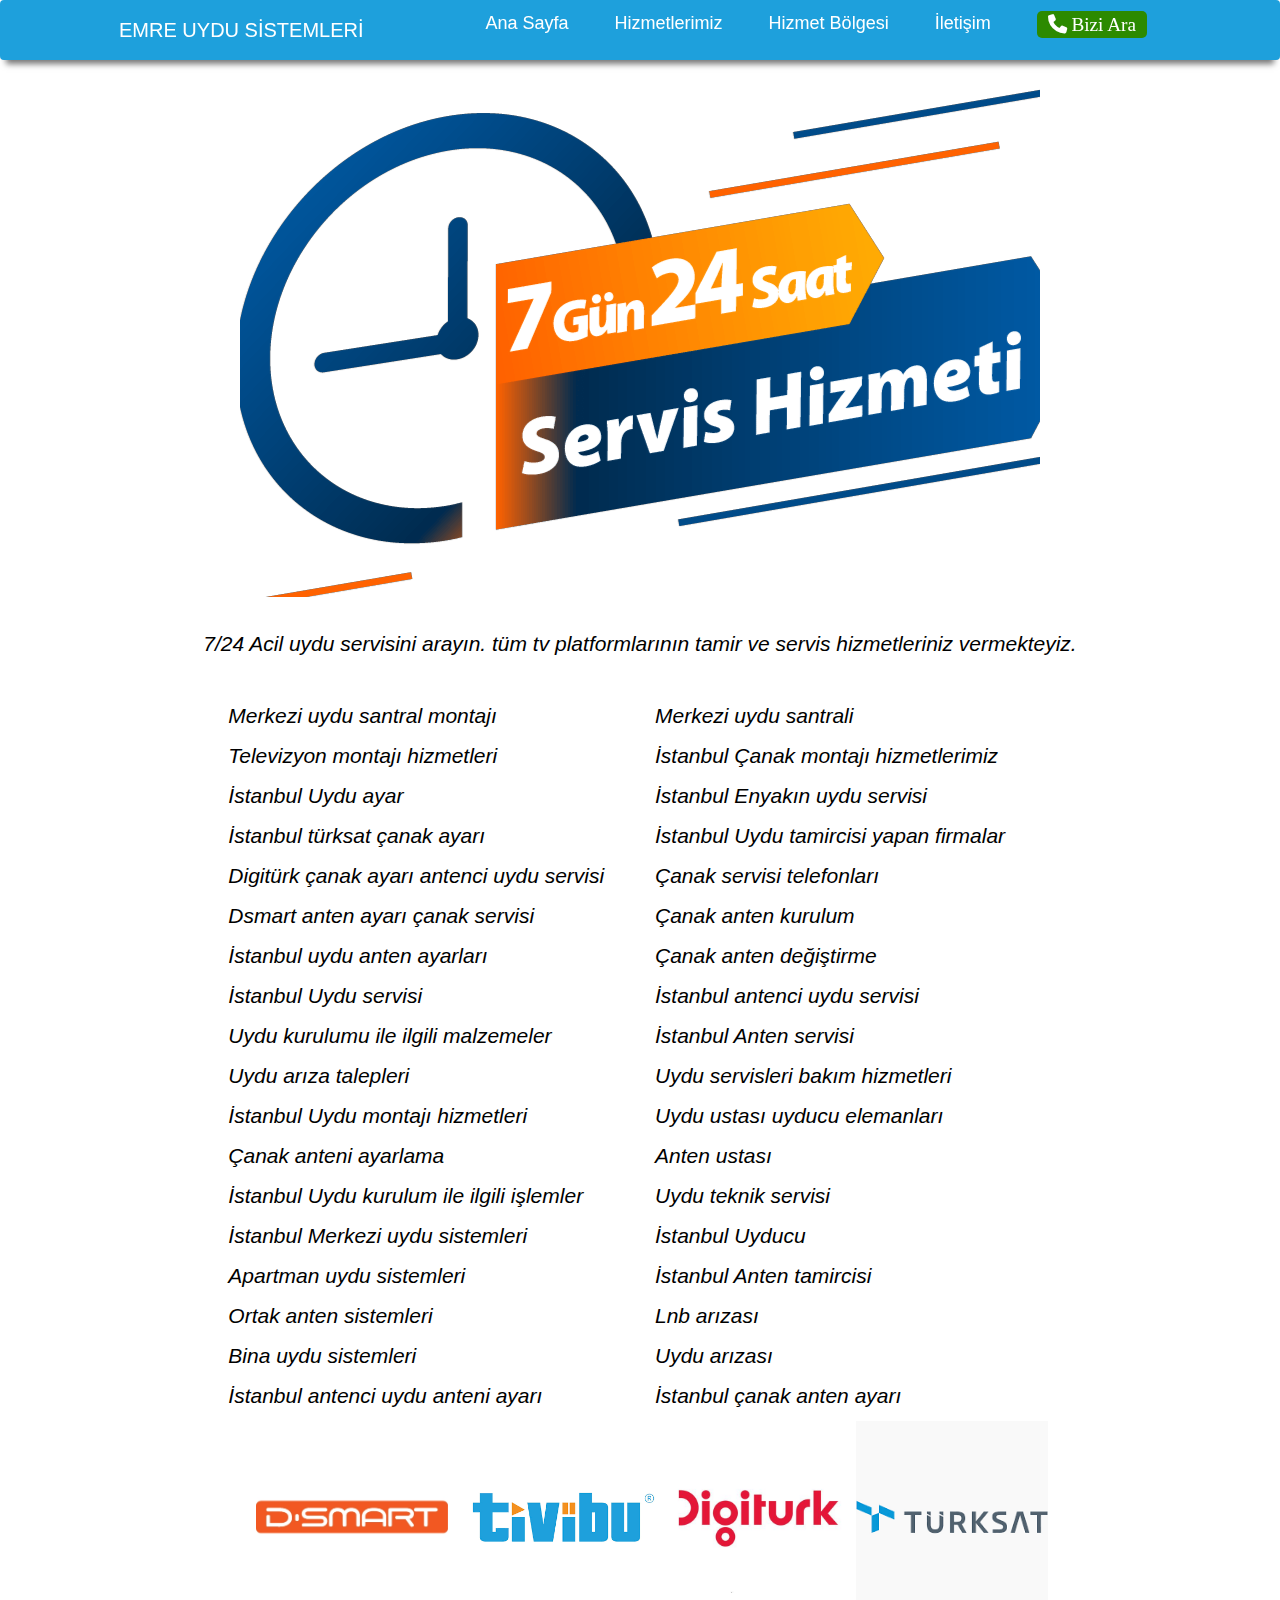
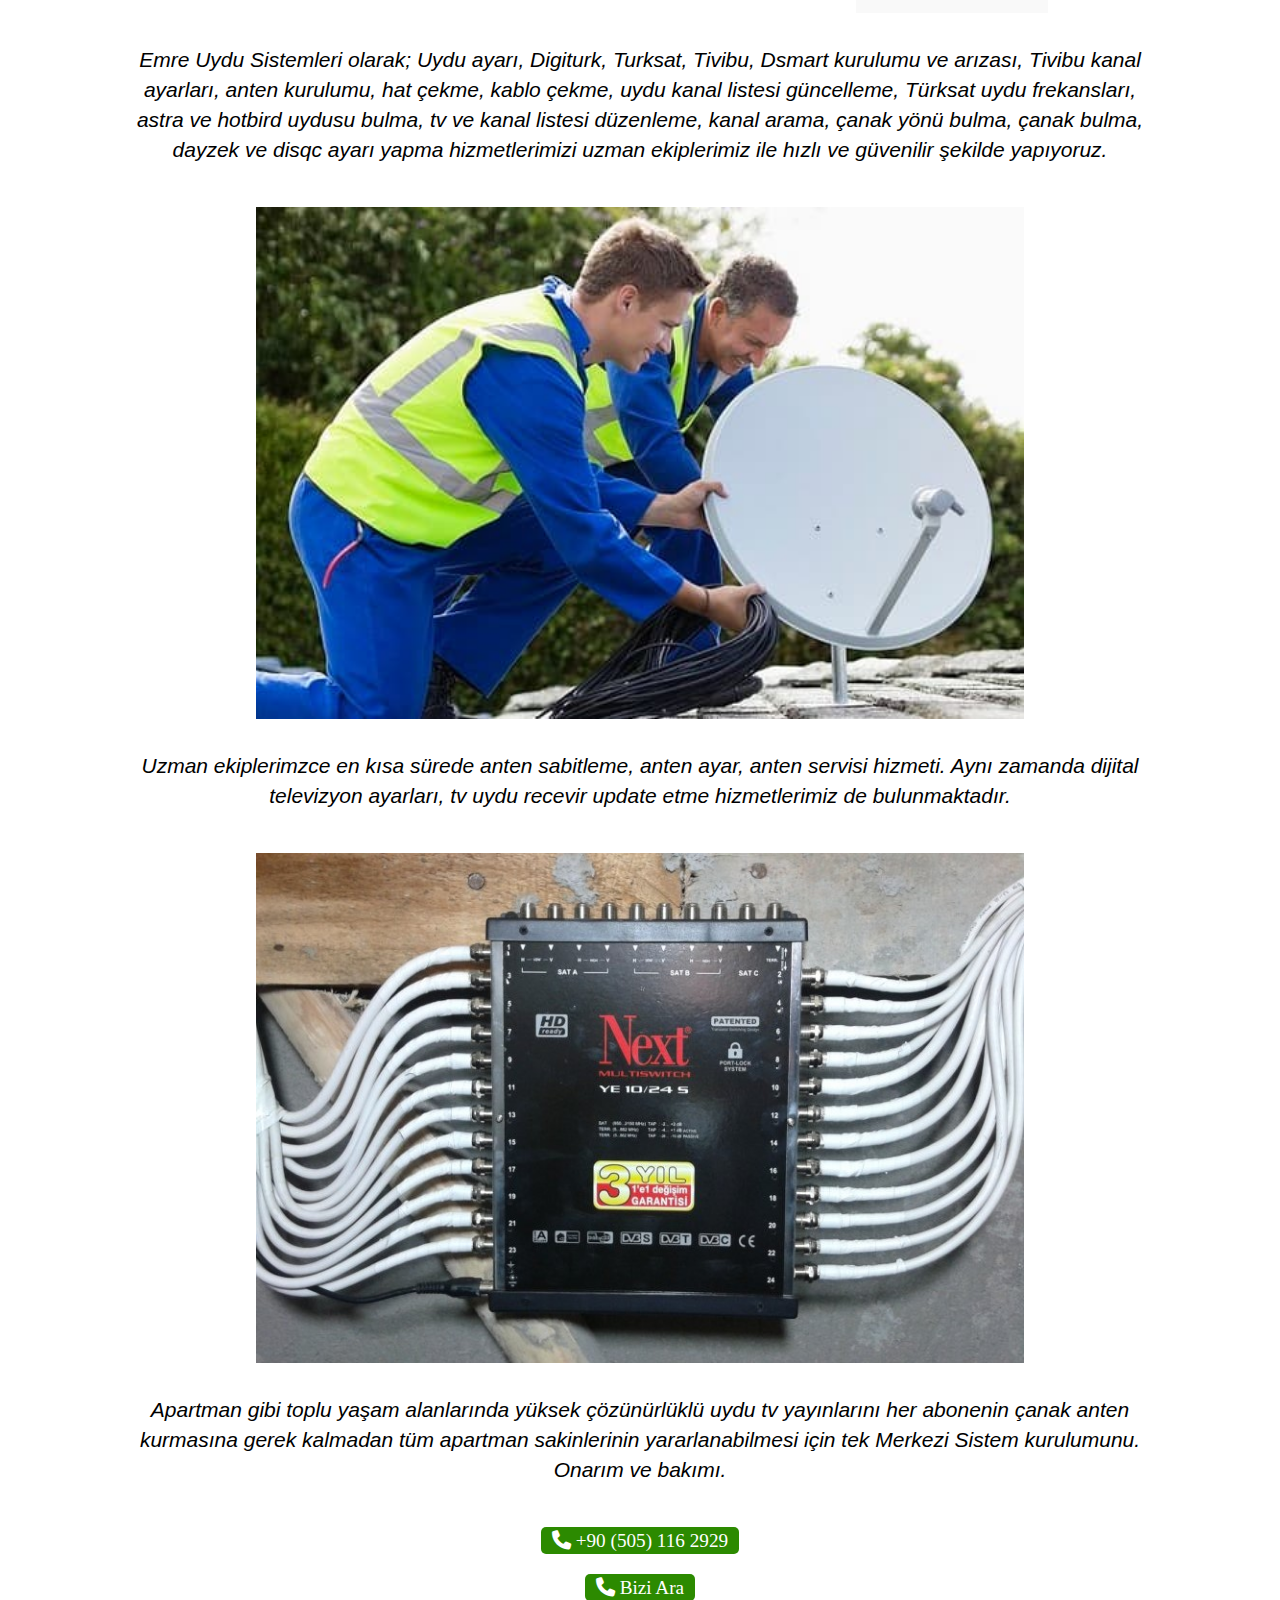
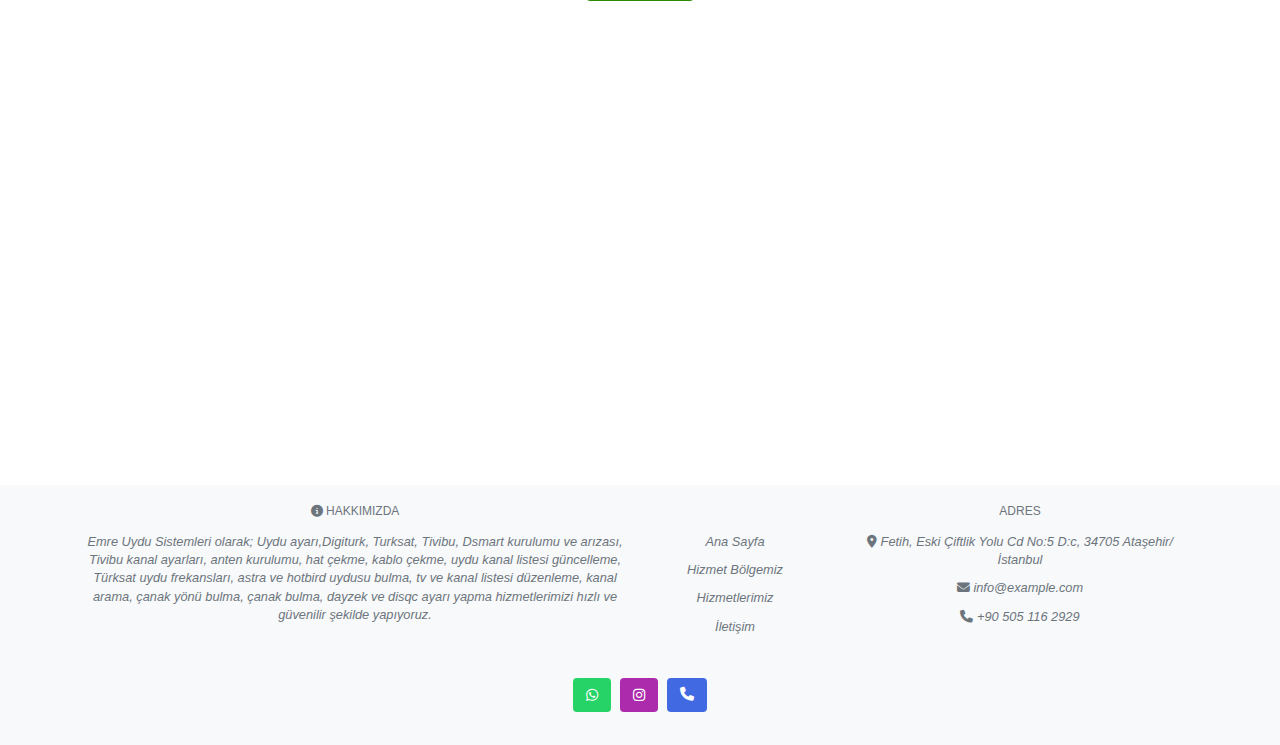
<file: index.html>
<!DOCTYPE html>
<html lang="en">

<head>
    <meta charset="UTF-8">
    <meta http-equiv="X-UA-Compatible" content="IE=edge">
    <meta name="viewport" content="width=device-width, initial-scale=1.0">
    <meta name="description"
        content="Emre Uydu Sistemleri, Emre Uydu Servisi, İstanbul, Digiturk arızası, uydu kurulumu ve çanak ayarı. istanbul_uydu_kurulumu. ">
    <meta name="author" content="Melih Kahraman - Furkan Irmak">
    <meta name=" keywords"
        content="uydu servisi, çanak ayarı, çanak kurulumu, digiturk servisi, dijitürk, dsmart servisi, tivibu servisi, dijiturk arıza, lnb, lnb arızası, kanal ayarı istanbul_uydu_kurulumu, kablo çekme, turksat uydusu, tivibu, dayzek, diseqc, çift uydu, hotbird, astra ">
    <meta name="publisher" content="Melih Kahraman - Furkan Irmak">
    <meta name="distribution" content="Global">
    <meta name="language" content="İstanbul">
    <meta name="expires" content="never">
    <meta name="rating" content="General">

    <meta property="og:type" content="website">
    <meta property="og:locale" content="tr_TR">
    <meta property="og:title" content="Uydu Servisleri İstanbul">
    <meta property="og:description"
        content="İstanbul Uydu Servisi olan uyduantentvservisi.org 7/24 saat Uydu Çanak anten Televizyon servisi ve uydu hizmeti sağlamaktadır.">
    <meta property="og:url" content="http://www.emreuydu.com/">
    <meta property="og:site_name" content="emreuydu.com/">
    <meta property="article:publisher" content="">
    <meta property="og:image:alt" content="Usta Uydu Servisi">
    <meta property="og:image:type" content="image/jpeg">

    <title>EMRE UYDU SİSTEMLERİ</title>
    <link rel="stylesheet" href="./css/navbar.css">
    <link rel="stylesheet" href="./css/iletisim.css">
    <link rel="stylesheet" href="./css/style.css">
    <link rel="stylesheet" href="./css/footer.css">
    <link rel="stylesheet" href="https://cdnjs.cloudflare.com/ajax/libs/font-awesome/6.2.0/css/all.min.css">
    <link rel="stylesheet" href="https://pro.fontawesome.com/releases/v5.10.0/css/all.css"
        integrity="sha384-AYmEC3Yw5cVb3ZcuHtOA93w35dYTsvhLPVnYs9eStHfGJvOvKxVfELGroGkvsg+p" crossorigin="anonymous" />
    <link rel="stylesheet" href="https://cdn.jsdelivr.net/npm/bootstrap@4.6.1/dist/css/bootstrap.min.css">


    <link rel="preconnect" href="https://fonts.googleapis.com">
    <link rel="preconnect" href="https://fonts.gstatic.com" crossorigin>
    <link href="https://fonts.googleapis.com/css2?family=Caveat&display=swap" rel="stylesheet">

    <link rel="stylesheet"
        href="https://fonts.googleapis.com/css2?family=Material+Symbols+Outlined:opsz,wght,FILL,GRAD@48,700,0,200" />

    <link rel="stylesheet" href="https://maxcdn.bootstrapcdn.com/bootstrap/3.4.1/css/bootstrap.min.css">

</head>

<body>

    <nav class="navbar">
        <!-- LOGO -->
        <div class="logo"><a href="./index.html " style="color:white; ">EMRE UYDU SİSTEMLERİ</a></div>
        <!-- NAVIGATION MENU -->
        <ul class="nav-links">
            <!-- USING CHECKBOX HACK -->
            <input type="checkbox" id="checkbox_toggle" />
            <label for="checkbox_toggle" class="hamburger">&#9776;</label>
            <!-- NAVIGATION MENUS -->
            <div class="menu">
                <li><a href="./index.html">Ana Sayfa</a></li>
                <li><a href="./html/hizmetlerimiz.html">Hizmetlerimiz</a></li>
                <li class="services">
                    <a href="./html/hizmet_bolgesi.html">Hizmet Bölgesi</a>
                </li>
                <li><a href="./html/iletisim.html">İletişim</a></li>
                <li>
                    <a class="telefon-ara-btn menu-phone-call" href="tel:+905051162929"><i class="fa fa-phone calll"
                            aria-hidden="true"></i> Bizi Ara</a>
                </li>
            </div>
        </ul>
    </nav>

    <div id="slider">

        <a class="mySlides" href="#"><img src="./asset/7-244-01-1.png" /></a>
        <a class="mySlides" href="#"><img
                src="./asset/European-Satellite-Dish-Installation-in-Reading-Berkshire-1184x789-800x533.jpg" /></a>
        <a class="mySlides" href="#"><img src="./asset/Merkezi-Uydu-TV-Sistemleri.png" /></a>
        <a class="mySlides" href="#"><img src="./asset/melihk.png" /></a>
        <a class="mySlides" href="#"><img src="./asset/aaa.png" alt=""></a>
    </div>



    <p id="hizmet" class="hakkımızda">7/24 Acil uydu servisini arayın. tüm tv platformlarının tamir ve servis
        hizmetleriniz
        vermekteyiz.</p>


    <div class="container-fluid hizmet">

        <div class="row">
            <div class="col-sm-2"></div>
            <div class="col-sm-4">
                <p>Merkezi uydu santral montajı</p>
                <p>Televizyon montajı hizmetleri</p>
                <p>İstanbul Uydu ayar</p>
                <p>İstanbul türksat çanak ayarı</p>
                <p>Digitürk çanak ayarı antenci uydu servisi</p>
                <p>Dsmart anten ayarı çanak servisi</p>
                <p>İstanbul uydu anten ayarları</p>
                <p>İstanbul Uydu servisi</p>
                <p>Uydu kurulumu ile ilgili malzemeler</p>
                <p>Uydu arıza talepleri</p>
                <p>İstanbul Uydu montajı hizmetleri</p>
                <p>Çanak anteni ayarlama</p>
                <p>İstanbul Uydu kurulum ile ilgili işlemler</p>
                <p>İstanbul Merkezi uydu sistemleri</p>
                <p>Apartman uydu sistemleri</p>
                <p>Ortak anten sistemleri</p>
                <p>Bina uydu sistemleri</p>
                <p>İstanbul antenci uydu anteni ayarı</p>
            </div>
            <div class="col-sm-4">
                <p>Merkezi uydu santrali</p>
                <p>İstanbul Çanak montajı hizmetlerimiz</p>
                <p>İstanbul Enyakın uydu servisi</p>
                <p>İstanbul Uydu tamircisi yapan firmalar</p>
                <p>Çanak servisi telefonları</p>
                <p>Çanak anten kurulum</p>
                <p>Çanak anten değiştirme</p>
                <p>İstanbul antenci uydu servisi</p>
                <p>İstanbul Anten servisi</p>
                <p>Uydu servisleri bakım hizmetleri</p>
                <p>Uydu ustası uyducu elemanları</p>
                <p>Anten ustası</p>
                <p>Uydu teknik servisi</p>
                <p>İstanbul Uyducu</p>
                <p>İstanbul Anten tamircisi</p>
                <p>Lnb arızası</p>
                <p>Uydu arızası</p>
                <p>İstanbul çanak anten ayarı</p>
            </div>
            <div class="col-sm-2"></div>
        </div>
    </div>



    <img class="foto" src="../asset/53763.jpg" alt="">
    <img class="foto2" src="../asset/images.png" alt="">
    <img class="foto1" src="../asset/fc_Digiturk_LOGO001.jpg" alt="">
    <img class="foto4" src="../asset/indir (1).png" alt="">




    <P class="hakkımızda ">




        Emre Uydu Sistemleri olarak;

        Uydu ayarı, Digiturk, Turksat, Tivibu, Dsmart kurulumu ve arızası, Tivibu kanal ayarları, anten kurulumu, hat
        çekme, kablo çekme, uydu kanal listesi güncelleme, Türksat uydu frekansları, astra ve hotbird uydusu bulma, tv
        ve kanal listesi düzenleme, kanal arama, çanak yönü bulma, çanak bulma, dayzek ve disqc ayarı yapma
        hizmetlerimizi uzman ekiplerimiz ile hızlı ve güvenilir şekilde yapıyoruz.

    </P>


    <img class="montaj" src="../asset/uydu-canak-montaji-6.jpg" alt="">


    <p class="hakkımızda">
        Uzman ekiplerimzce en kısa sürede anten sabitleme, anten ayar, anten servisi hizmeti. Aynı zamanda dijital
        televizyon ayarları, tv uydu
        recevir update etme hizmetlerimiz de bulunmaktadır.

    </p>

    <img class="montaj" src="../asset/merkeziuydu.jpg" alt="">

    <p id="harita" class="hakkımızda">
        Apartman gibi toplu yaşam alanlarında yüksek çözünürlüklü uydu tv yayınlarını her abonenin çanak anten kurmasına
        gerek kalmadan tüm apartman sakinlerinin yararlanabilmesi için tek Merkezi Sistem kurulumunu. Onarım ve bakımı.
    </p>


    <div class="call">
        <a class="telefon-ara-btn" href="tel:+905051162929"><i class="fa fa-phone" aria-hidden="true"></i> +90 (505) 116
            2929</a>
        <br>
        <br>
        <a class="telefon-ara-btn" href="tel:+905051162929"><i class="fa fa-phone" aria-hidden="true"></i> Bizi Ara</a>
    </div>



    <div class=" container3 clearfix">

        <iframe class="harita"
            src="https://www.google.com/maps/embed?pb=!1m14!1m8!1m3!1d12043.892029034443!2d29.0738537!3d41.003964!3m2!1i1024!2i768!4f13.1!3m3!1m2!1s0x0%3A0x7d3d4a8a6f01e62a!2zRU1SRSDEsExFVMSwxZ7EsE0!5e0!3m2!1str!2str!4v1668011809608!5m2!1str!2str"
            style="border:0; width: 60vw; height: 30vw;" allowfullscreen="" loading="lazy"
            referrerpolicy="no-referrer-when-downgrade"></iframe>
    </div>







    <footer class="text-center text-lg-start bg-light text-muted">

        <section class="">
            <div class="container text-center text-md-start mt-5">

                <div class="row mt-3">
                    <div class="col-md-5 col-lg-4 col-xl-6 mx-auto mb-4">
                        <!-- Content -->
                        <h6 class="text-uppercase fw-bold mb-4">
                            <i class="fa fa-info-circle" aria-hidden="true"></i>
                            </i>HAKKIMIZDA
                        </h6>
                        <p class="company">
                            Emre Uydu Sistemleri olarak;
                            Uydu ayarı,Digiturk, Turksat,
                            Tivibu, Dsmart kurulumu ve arızası,
                            Tivibu kanal ayarları, anten kurulumu,
                            hat çekme, kablo çekme,
                            uydu kanal listesi güncelleme,
                            Türksat uydu frekansları, astra ve hotbird uydusu bulma,
                            tv ve kanal listesi düzenleme, kanal arama, çanak yönü bulma,
                            çanak bulma, dayzek ve disqc ayarı yapma hizmetlerimizi hızlı ve güvenilir şekilde
                            yapıyoruz.
                        </p>
                    </div>

                    <div class="col-md-2 col-lg-2 col-xl-2 mx-auto mb-4">
                        <!-- Links -->
                        <h6 class="text-uppercase fw-bold mb-4">
                            <br>
                        </h6>
                        <p>
                            <a href="index.html" class="text-reset">
                                <p class="text-p">Ana Sayfa</p>
                            </a>
                        </p>
                        <p>
                            <a href="./html/hizmet_bolgesi.html" class="text-reset">
                                <p class="text-p">Hizmet Bölgemiz</p>
                            </a>
                        </p>
                        <p>
                            <a href="./html/hizmetlerimiz.html" class="text-reset">
                                <p class="text-p">Hizmetlerimiz</p>
                            </a>
                        </p>
                        <p>
                            <a href="./html/iletisim.html" class="text-reset">
                                <p class="text-p">İletişim</p>
                            </a>
                        </p>
                    </div>

                    <div class="col-md-5 col-lg-3 col-xl-4 mx-auto mb-md-0 mb-4">
                        <!-- Links -->
                        <h6 class="text-uppercase fw-bold mb-4">Adres</h6>
                        <p class="text-p"><i class='fas fa-map-marker-alt'></i> Fetih, Eski Çiftlik Yolu Cd No:5 D:c, 34705
                            Ataşehir/İstanbul</p>
                        <p class="text-p">
                            <i class="fas fa-envelope me-3"></i>
                            info@example.com
                        </p>
                        <p class="text-p"><i class="fas fa-phone me-3"></i> +90 505 116 2929</p>

                    </div>
                </div>

            </div>
        </section>


        <div class="container p-4 pb-0">
            <section class="mb-4">
                <!-- Whatsapp -->
                <a class="btn text-white btn-floating m-1 " style="background-color: #25d366;"
                    href="https://wa.me/905051162929" ; role="button"><i class="fab fa-whatsapp"></i></a>
                <!-- Instagram -->
                <a class="btn text-white btn-floating m-1" style="background-color: #ac2bac;"
                    href="https://www.instagram.com/emreiletisimatasehir/?hl=tr" role="button"><i
                        class="fab fa-instagram"></i></a>


                <!-- Call -->
                <a class="btn text-white btn-floating m-1 telefon-ara-btn " style="background-color: royalblue;"
                    href="tel:+905051162929" role="button"><i class="fa fa-phone"></i></a>


            </section>

        </div>

        <!-- Copyright 
        <div class="text-center p-4" style="background-color: rgba(0, 0, 0, 0.05);">
            © 2021 Copyright:
            <a class="text-reset fw-bold" href="https://mdbootstrap.com/">MDBootstrap.com</a>
        </div>
        Copyright -->

    </footer>




    <script src="https://ajax.googleapis.com/ajax/libs/jquery/3.6.0/jquery.min.js"></script>
    <script src="https://maxcdn.bootstrapcdn.com/bootstrap/3.4.1/js/bootstrap.min.js"></script>

    <script>
        var slideIndex = 0;
        carousel();

        function carousel() {
            var i;
            var x = document.getElementsByClassName("mySlides");
            for (i = 0; i < x.length; i++) {
                x[i].style.display = "none";
            }
            slideIndex++;
            if (slideIndex > x.length) { slideIndex = 1 }
            x[slideIndex - 1].style.display = "block";
            setTimeout(carousel, 3000); // Change image every 3 seconds
        }
    </script>

</body>

</html>
</file>
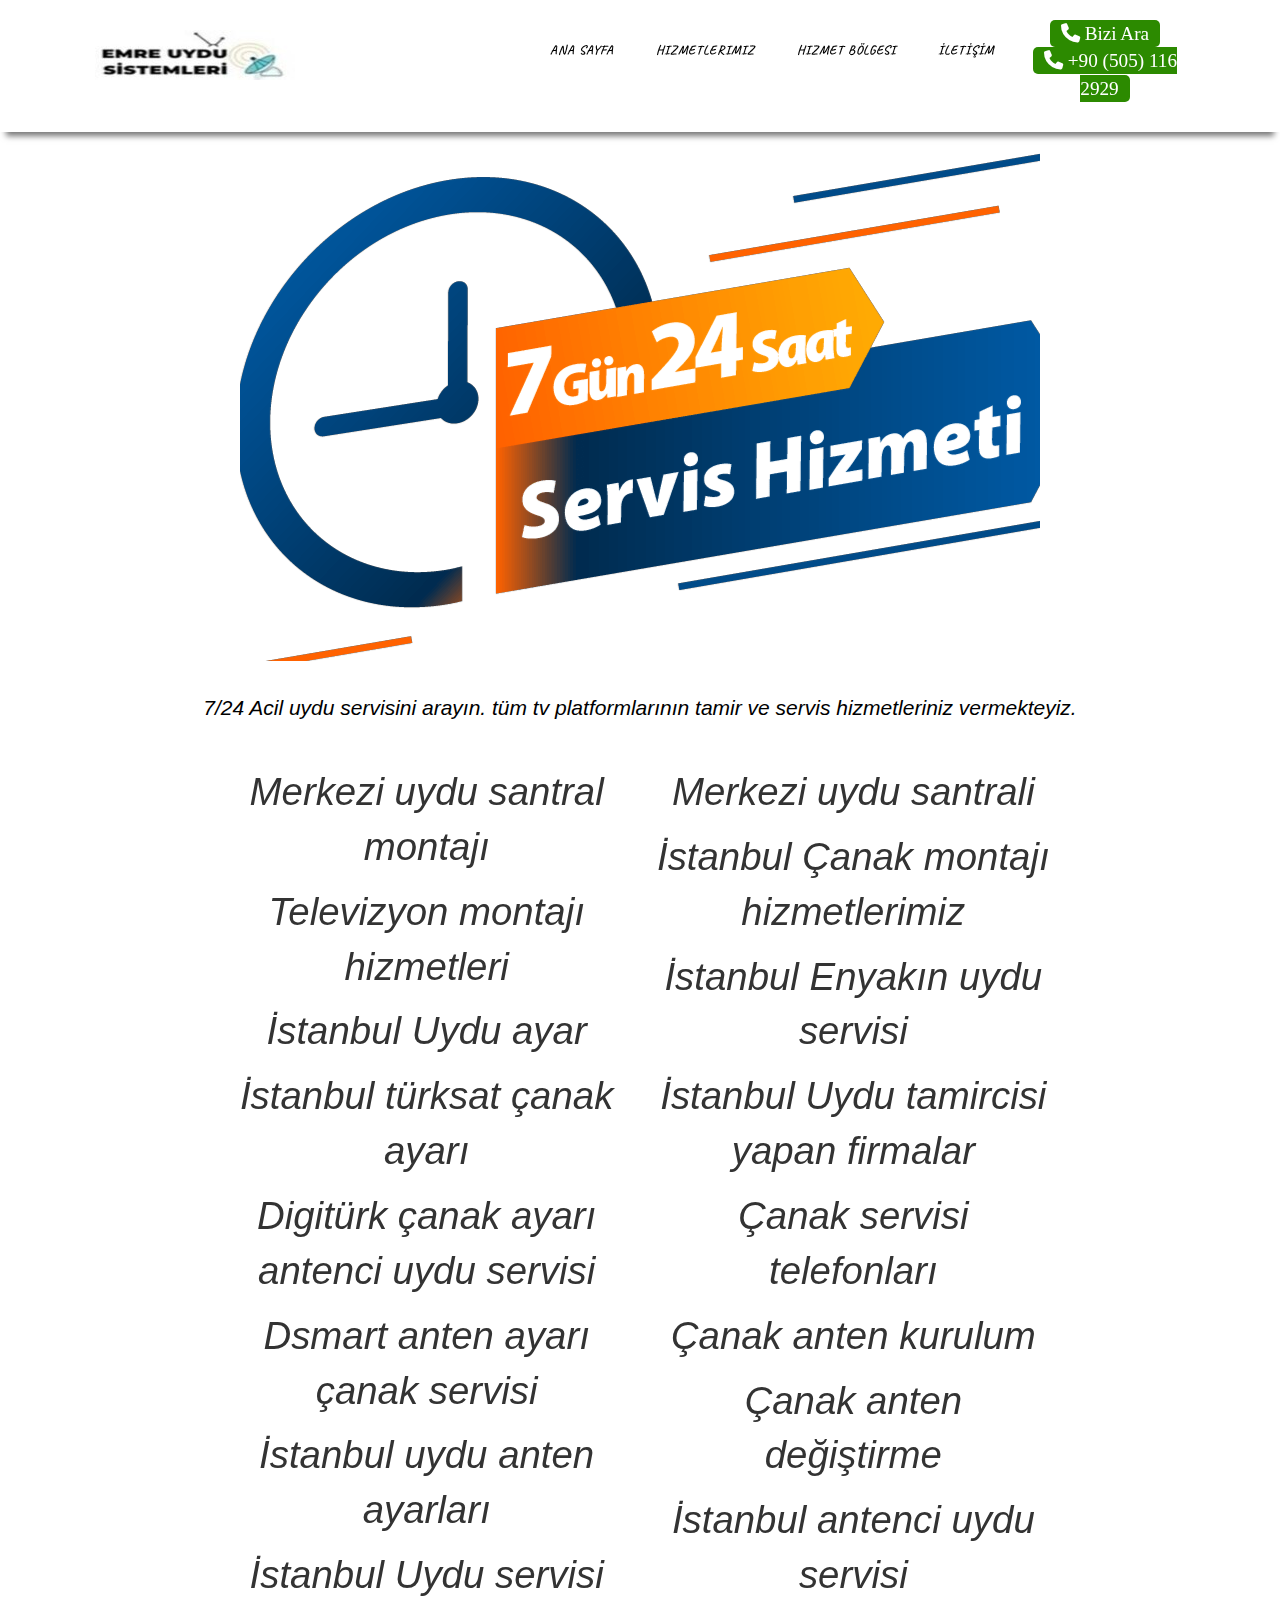
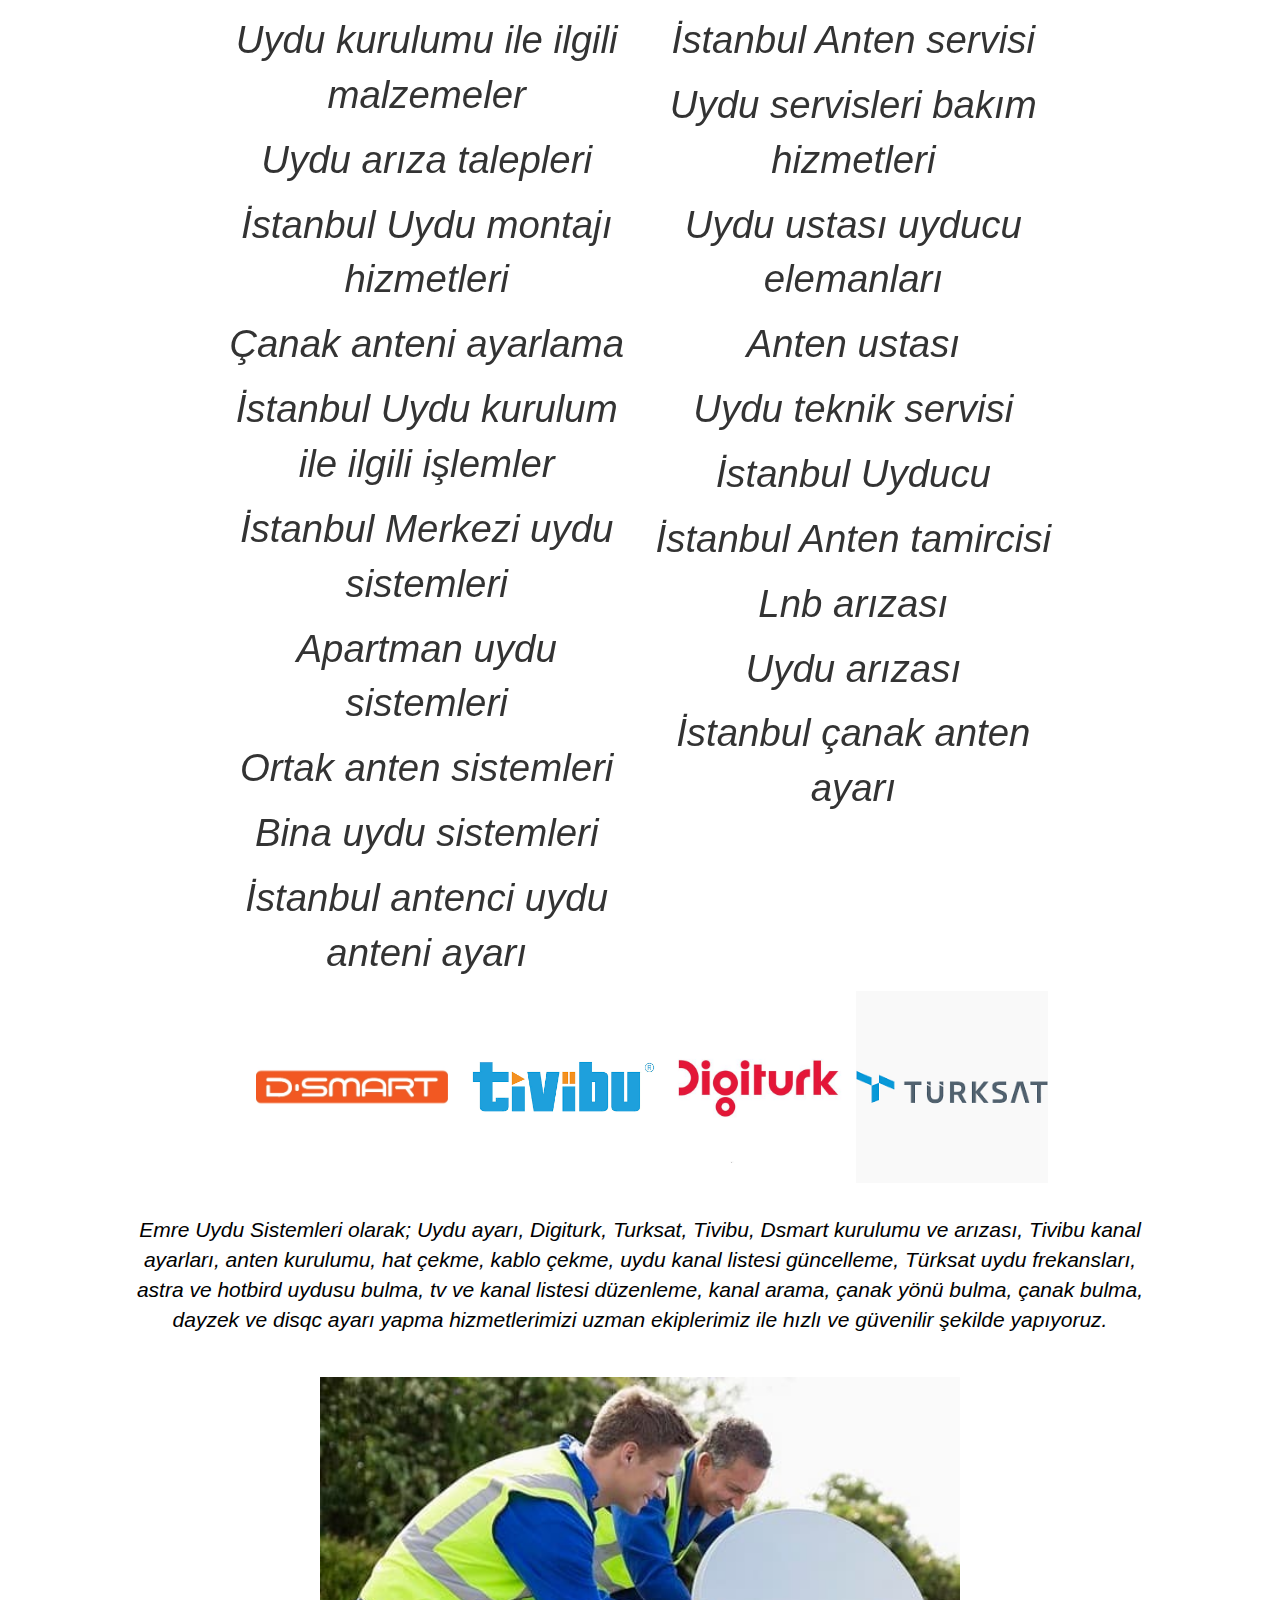
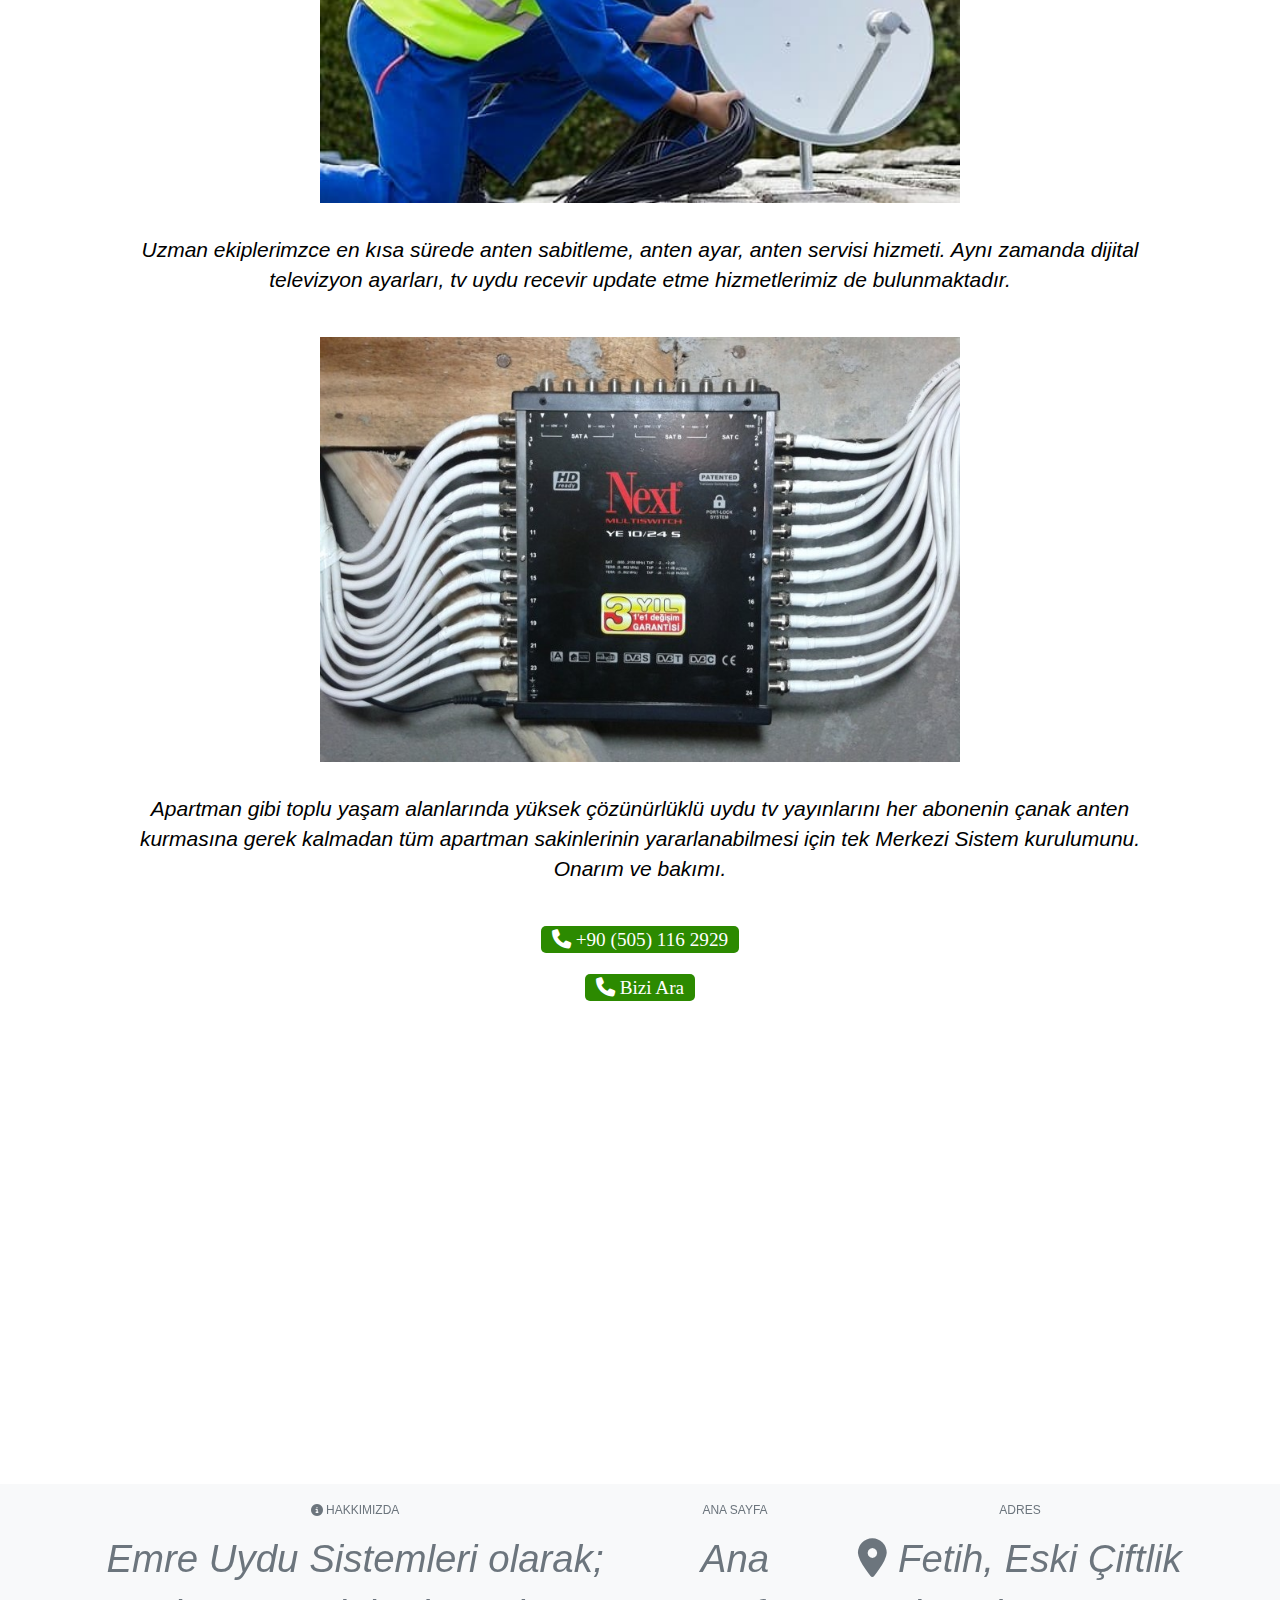
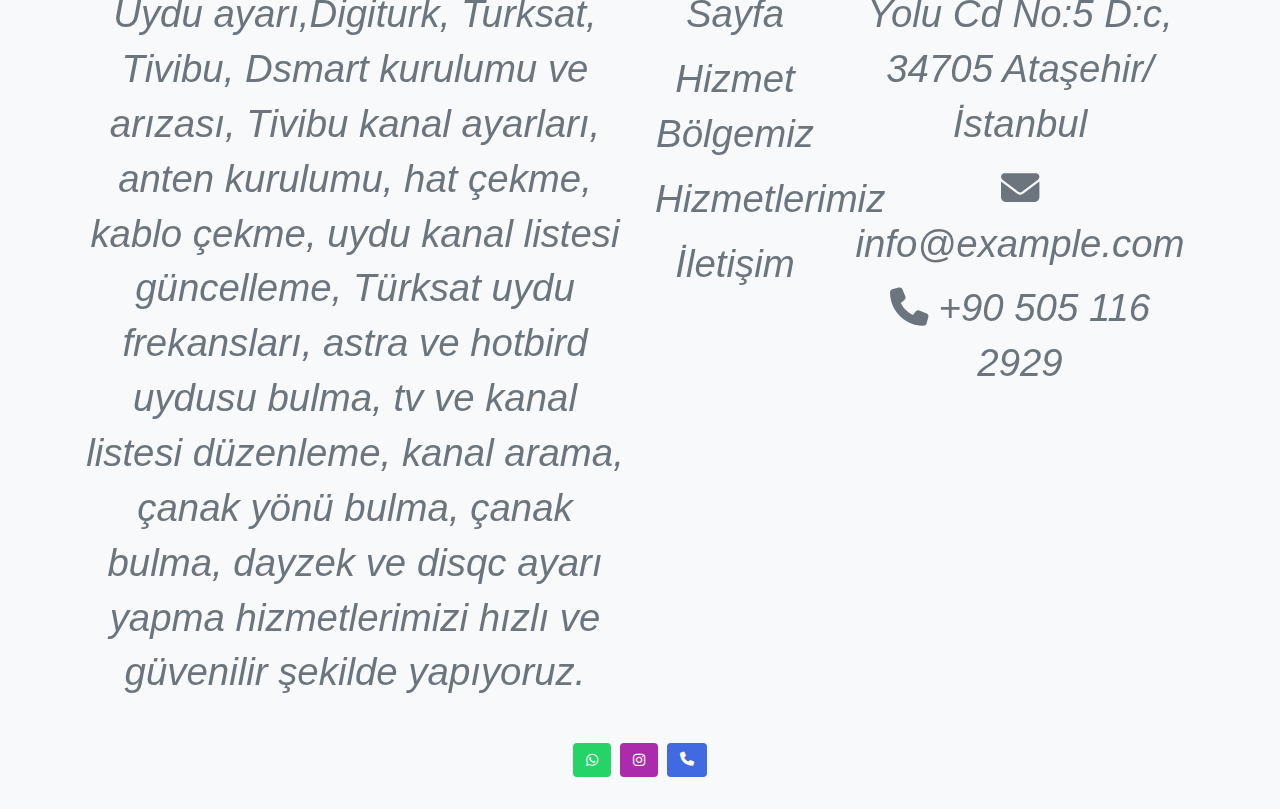
<file: html/index.html>
<!DOCTYPE html>
<html lang="en">

<head>
    <meta charset="UTF-8">
    <meta http-equiv="X-UA-Compatible" content="IE=edge">
    <meta name="viewport" content="width=device-width, initial-scale=1.0">
    <meta name="description"
        content="Emre Uydu Sistemleri, Emre Uydu Servisi, İstanbul, Digiturk arızası, uydu kurulumu ve çanak ayarı. istanbul_uydu_kurulumu. ">
    <meta name="author" content="Melih Kahraman - Furkan Irmak">
    <meta name=" keywords"
        content="uydu servisi, çanak ayarı, çanak kurulumu, digiturk servisi, dijitürk, dsmart servisi, tivibu servisi, dijiturk arıza, lnb, lnb arızası, kanal ayarı istanbul_uydu_kurulumu, kablo çekme, turksat uydusu, tivibu, dayzek, diseqc, çift uydu, hotbird, astra ">
    <meta name="publisher" content="Melih Kahraman - Furkan Irmak">
    <meta name="distribution" content="Global">
    <meta name="language" content="İstanbul">
    <meta name="expires" content="never">
    <meta name="rating" content="General">

    <meta property="og:type" content="website">
    <meta property="og:locale" content="tr_TR">
    <meta property="og:title" content="Uydu Servisleri İstanbul">
    <meta property="og:description"
        content="İstanbul Uydu Servisi olan uyduantentvservisi.org 7/24 saat Uydu Çanak anten Televizyon servisi ve uydu hizmeti sağlamaktadır.">
    <meta property="og:url" content="http://www.emreuydu.com/">
    <meta property="og:site_name" content="emreuydu.com/">
    <meta property="article:publisher" content="">
    <meta property="og:image:alt" content="Usta Uydu Servisi">
    <meta property="og:image:type" content="image/jpeg">

    <title>EMRE UYDU SİSTEMLERİ</title>

    <link rel="stylesheet" href="../css/diletisim.css">
    <link rel="stylesheet" href="../css/dstyl.css">
    <link rel="stylesheet" href="https://cdnjs.cloudflare.com/ajax/libs/font-awesome/6.2.0/css/all.min.css">
    <link rel="stylesheet" href="https://pro.fontawesome.com/releases/v5.10.0/css/all.css"
        integrity="sha384-AYmEC3Yw5cVb3ZcuHtOA93w35dYTsvhLPVnYs9eStHfGJvOvKxVfELGroGkvsg+p" crossorigin="anonymous" />
    <link rel="stylesheet" href="https://cdn.jsdelivr.net/npm/bootstrap@4.6.1/dist/css/bootstrap.min.css">


    <link rel="preconnect" href="https://fonts.googleapis.com">
    <link rel="preconnect" href="https://fonts.gstatic.com" crossorigin>
    <link href="https://fonts.googleapis.com/css2?family=Caveat&display=swap" rel="stylesheet">

    <link rel="stylesheet"
        href="https://fonts.googleapis.com/css2?family=Material+Symbols+Outlined:opsz,wght,FILL,GRAD@48,700,0,200" />

    <link rel="stylesheet" href="https://maxcdn.bootstrapcdn.com/bootstrap/3.4.1/css/bootstrap.min.css">

</head>

<body>

    <nav style="top: 0px;">
        <div class="container clearfix !important;">

            <span id="logo-box">
                <a href="index.html" class="logo text-uppercase nav-link logomm"> <img src="../asset/logom5.jpg" alt="">
                </a>
            </span>
            <div id="nav-links">
                <ul>
                    <li class="nav-item text-uppercase">
                        <a href="index.html" class="nav-link kalk">
                            Ana Sayfa
                        </a>

                    </li>
                    <li class="nav-item text-uppercase">
                        <a href="hizmetlerimiz.html" class="nav-link kalk">
                            Hizmetlerimiz
                        </a>
                    </li>
                    <li class="nav-item text-uppercase">
                        <a href="hizmet_bolgesi.html" class="nav-link kalk">
                            Hizmet Bölgesi
                        </a>
                    </li>

                    <li class="nav-item text-uppercase">
                        <a href="iletisim.html" class="nav-link kalk">
                            İletİşİm
                        </a>
                    </li>
                    <li>
                        <span class="call">
                            <a class="telefon-ara-btn" href="tel:+905051162929"><i class="fa fa-phone calll"
                                    aria-hidden="true"></i> Bizi Ara</a>
                            <br>
                            <a class="telefon-ara-btn kalk" href="tel:+905051162929"><i class="fa fa-phone"
                                    aria-hidden="true"></i> +90 (505) 116
                                2929</a>


                        </span>

                    </li>

                </ul>
            </div>

        </div>
    </nav>

    <div id="slider">

        <a class="mySlides" href="#"><img src="../asset/7-244-01-1.png" /></a>
        <a class="mySlides" href="#"><img
                src="../asset/European-Satellite-Dish-Installation-in-Reading-Berkshire-1184x789-800x533.jpg" /></a>
        <a class="mySlides" href="#"><img src="../asset/Merkezi-Uydu-TV-Sistemleri.png" /></a>
        <a class="mySlides" href="#"><img src="../asset/melihk.png" /></a>
        <a class="mySlides" href="#"><img src="../asset/aaa.png" alt=""></a>
    </div>



    <p id="hizmet" class="hakkımızda">7/24 Acil uydu servisini arayın. tüm tv platformlarının tamir ve servis
        hizmetleriniz
        vermekteyiz.</p>


    <div class="container-fluid hizmet">

        <div class="row">
            <div class="col-sm-2"></div>
            <div class="col-sm-4">
                <p>Merkezi uydu santral montajı</p>
                <p>Televizyon montajı hizmetleri</p>
                <p>İstanbul Uydu ayar</p>
                <p>İstanbul türksat çanak ayarı</p>
                <p>Digitürk çanak ayarı antenci uydu servisi</p>
                <p>Dsmart anten ayarı çanak servisi</p>
                <p>İstanbul uydu anten ayarları</p>
                <p>İstanbul Uydu servisi</p>
                <p>Uydu kurulumu ile ilgili malzemeler</p>
                <p>Uydu arıza talepleri</p>
                <p>İstanbul Uydu montajı hizmetleri</p>
                <p>Çanak anteni ayarlama</p>
                <p>İstanbul Uydu kurulum ile ilgili işlemler</p>
                <p>İstanbul Merkezi uydu sistemleri</p>
                <p>Apartman uydu sistemleri</p>
                <p>Ortak anten sistemleri</p>
                <p>Bina uydu sistemleri</p>
                <p>İstanbul antenci uydu anteni ayarı</p>
            </div>
            <div class="col-sm-4">
                <p>Merkezi uydu santrali</p>
                <p>İstanbul Çanak montajı hizmetlerimiz</p>
                <p>İstanbul Enyakın uydu servisi</p>
                <p>İstanbul Uydu tamircisi yapan firmalar</p>
                <p>Çanak servisi telefonları</p>
                <p>Çanak anten kurulum</p>
                <p>Çanak anten değiştirme</p>
                <p>İstanbul antenci uydu servisi</p>
                <p>İstanbul Anten servisi</p>
                <p>Uydu servisleri bakım hizmetleri</p>
                <p>Uydu ustası uyducu elemanları</p>
                <p>Anten ustası</p>
                <p>Uydu teknik servisi</p>
                <p>İstanbul Uyducu</p>
                <p>İstanbul Anten tamircisi</p>
                <p>Lnb arızası</p>
                <p>Uydu arızası</p>
                <p>İstanbul çanak anten ayarı</p>
            </div>
            <div class="col-sm-2"></div>
        </div>
    </div>



    <img class="foto" src="../asset/53763.jpg" alt="">
    <img class="foto2" src="../asset/images.png" alt="">
    <img class="foto1" src="../asset/fc_Digiturk_LOGO001.jpg" alt="">
    <img class="foto4" src="../asset/indir (1).png" alt="">




    <P class="hakkımızda ">




        Emre Uydu Sistemleri olarak;

        Uydu ayarı, Digiturk, Turksat, Tivibu, Dsmart kurulumu ve arızası, Tivibu kanal ayarları, anten kurulumu, hat
        çekme, kablo çekme, uydu kanal listesi güncelleme, Türksat uydu frekansları, astra ve hotbird uydusu bulma, tv
        ve kanal listesi düzenleme, kanal arama, çanak yönü bulma, çanak bulma, dayzek ve disqc ayarı yapma
        hizmetlerimizi uzman ekiplerimiz ile hızlı ve güvenilir şekilde yapıyoruz.

    </P>


    <img class="montaj" src="../asset/uydu-canak-montaji-6.jpg" alt="">


    <p class="hakkımızda">
        Uzman ekiplerimzce en kısa sürede anten sabitleme, anten ayar, anten servisi hizmeti. Aynı zamanda dijital
        televizyon ayarları, tv uydu
        recevir update etme hizmetlerimiz de bulunmaktadır.

    </p>

    <img class="montaj" src="../asset/merkeziuydu.jpg" alt="">

    <p id="harita" class="hakkımızda">
        Apartman gibi toplu yaşam alanlarında yüksek çözünürlüklü uydu tv yayınlarını her abonenin çanak anten kurmasına
        gerek kalmadan tüm apartman sakinlerinin yararlanabilmesi için tek Merkezi Sistem kurulumunu. Onarım ve bakımı.
    </p>


    <div class="call">
        <a class="telefon-ara-btn" href="tel:+905051162929"><i class="fa fa-phone" aria-hidden="true"></i> +90 (505) 116
            2929</a>
        <br>
        <br>
        <a class="telefon-ara-btn" href="tel:+905051162929"><i class="fa fa-phone" aria-hidden="true"></i> Bizi Ara</a>
    </div>



    <div class=" container3 clearfix">

        <iframe class="harita"
            src="https://www.google.com/maps/embed?pb=!1m14!1m8!1m3!1d12043.892029034443!2d29.0738537!3d41.003964!3m2!1i1024!2i768!4f13.1!3m3!1m2!1s0x0%3A0x7d3d4a8a6f01e62a!2zRU1SRSDEsExFVMSwxZ7EsE0!5e0!3m2!1str!2str!4v1668011809608!5m2!1str!2str"
            style="border:0; width: 60vw; height: 30vw;" allowfullscreen="" loading="lazy"
            referrerpolicy="no-referrer-when-downgrade"></iframe>
    </div>







    <footer class="text-center text-lg-start bg-light text-muted">

        <section class="">
            <div class="container text-center text-md-start mt-5">

                <div class="row mt-3">
                    <div class="col-md-5 col-lg-4 col-xl-6 mx-auto mb-4">
                        <!-- Content -->
                        <h6 class="text-uppercase fw-bold mb-4">
                            <i class="fa fa-info-circle" aria-hidden="true"></i>
                            </i>HAKKIMIZDA
                        </h6>
                        <p class="company">
                            Emre Uydu Sistemleri olarak;
                            Uydu ayarı,Digiturk, Turksat,
                            Tivibu, Dsmart kurulumu ve arızası,
                            Tivibu kanal ayarları, anten kurulumu,
                            hat çekme, kablo çekme,
                            uydu kanal listesi güncelleme,
                            Türksat uydu frekansları, astra ve hotbird uydusu bulma,
                            tv ve kanal listesi düzenleme, kanal arama, çanak yönü bulma,
                            çanak bulma, dayzek ve disqc ayarı yapma hizmetlerimizi hızlı ve güvenilir şekilde
                            yapıyoruz.
                        </p>
                    </div>

                    <div class="col-md-2 col-lg-2 col-xl-2 mx-auto mb-4">
                        <!-- Links -->
                        <h6 class="text-uppercase fw-bold mb-4">
                            Ana Sayfa
                        </h6>
                        <p>
                            <a href="index.html" class="text-reset">Ana Sayfa</a>
                        </p>
                        <p>
                            <a href="hizmet_bolgesi.html" class="text-reset">Hizmet Bölgemiz</a>
                        </p>
                        <p>
                            <a href="#hizmet" class="text-reset">Hizmetlerimiz</a>
                        </p>
                        <p>
                            <a href="iletisim.html" class="text-reset">İletişim</a>
                        </p>
                    </div>

                    <div class="col-md-5 col-lg-3 col-xl-4 mx-auto mb-md-0 mb-4">
                        <!-- Links -->
                        <h6 class="text-uppercase fw-bold mb-4">Adres</h6>
                        <p><i class='fas fa-map-marker-alt'></i> Fetih, Eski Çiftlik Yolu Cd No:5 D:c, 34705
                            Ataşehir/İstanbul</p>
                        <p>
                            <i class="fas fa-envelope me-3"></i>
                            info@example.com
                        </p>
                        <p><i class="fas fa-phone me-3"></i> +90 505 116 2929</p>

                    </div>
                </div>

            </div>
        </section>


        <div class="container p-4 pb-0">
            <section class="mb-4">
                <!-- Whatsapp -->
                <a class="btn text-white btn-floating m-1 " style="background-color: #25d366;" href="https://wa.me/905051162929";
                    role="button"><i class="fab fa-whatsapp"></i></a>
                <!-- Instagram -->
                <a class="btn text-white btn-floating m-1" style="background-color: #ac2bac;"
                    href="https://www.instagram.com/emreiletisimatasehir/?hl=tr" role="button"><i
                        class="fab fa-instagram"></i></a>


                <!-- Call -->
                <a class="btn text-white btn-floating m-1 telefon-ara-btn kalk" style="background-color: royalblue;"
                    href="tel:+905051162929" role="button"><i class="fa fa-phone"></i></a>


            </section>

        </div>

        <!-- Copyright 
        <div class="text-center p-4" style="background-color: rgba(0, 0, 0, 0.05);">
            © 2021 Copyright:
            <a class="text-reset fw-bold" href="https://mdbootstrap.com/">MDBootstrap.com</a>
        </div>
        Copyright -->

    </footer>




    <script src="https://ajax.googleapis.com/ajax/libs/jquery/3.6.0/jquery.min.js"></script>
    <script src="https://maxcdn.bootstrapcdn.com/bootstrap/3.4.1/js/bootstrap.min.js"></script>

    <script>
        var slideIndex = 0;
        carousel();

        function carousel() {
            var i;
            var x = document.getElementsByClassName("mySlides");
            for (i = 0; i < x.length; i++) {
                x[i].style.display = "none";
            }
            slideIndex++;
            if (slideIndex > x.length) { slideIndex = 1 }
            x[slideIndex - 1].style.display = "block";
            setTimeout(carousel, 3000); // Change image every 3 seconds
        }
    </script>

</body>

</html>
</file>
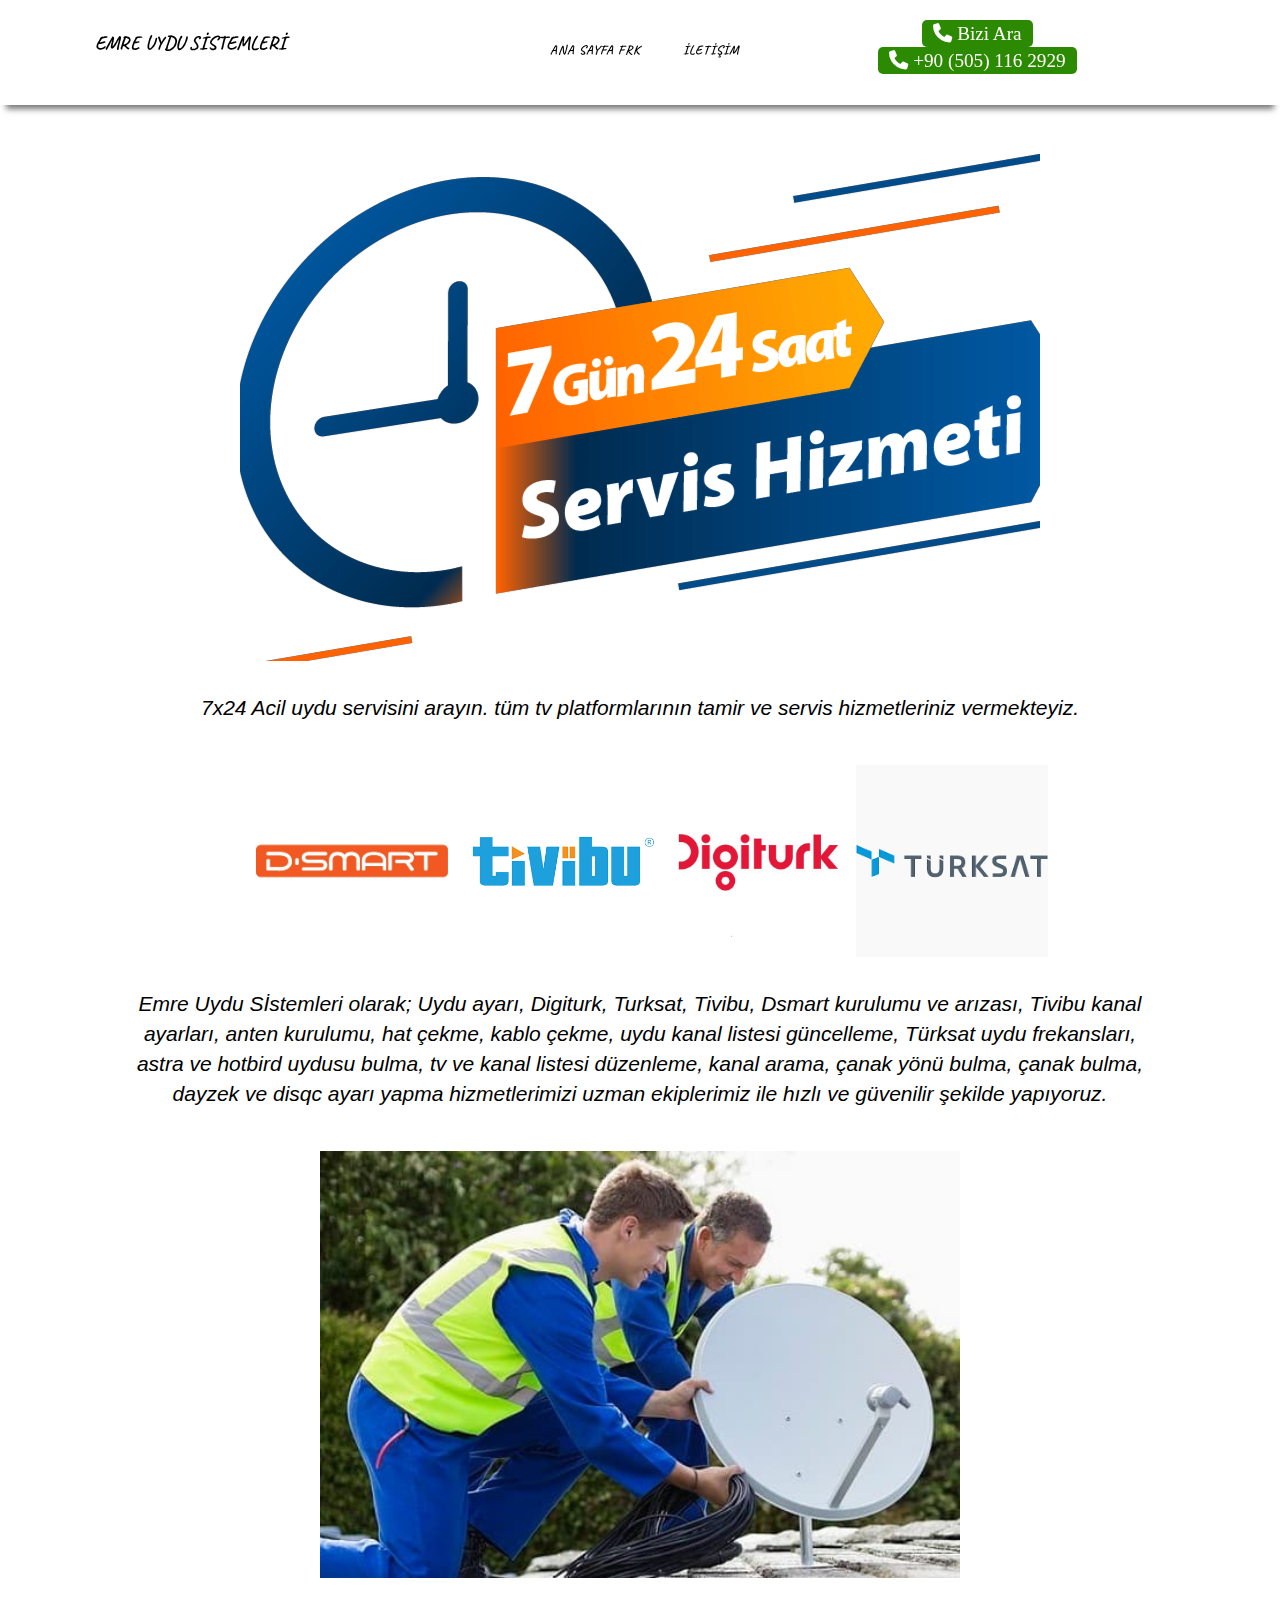
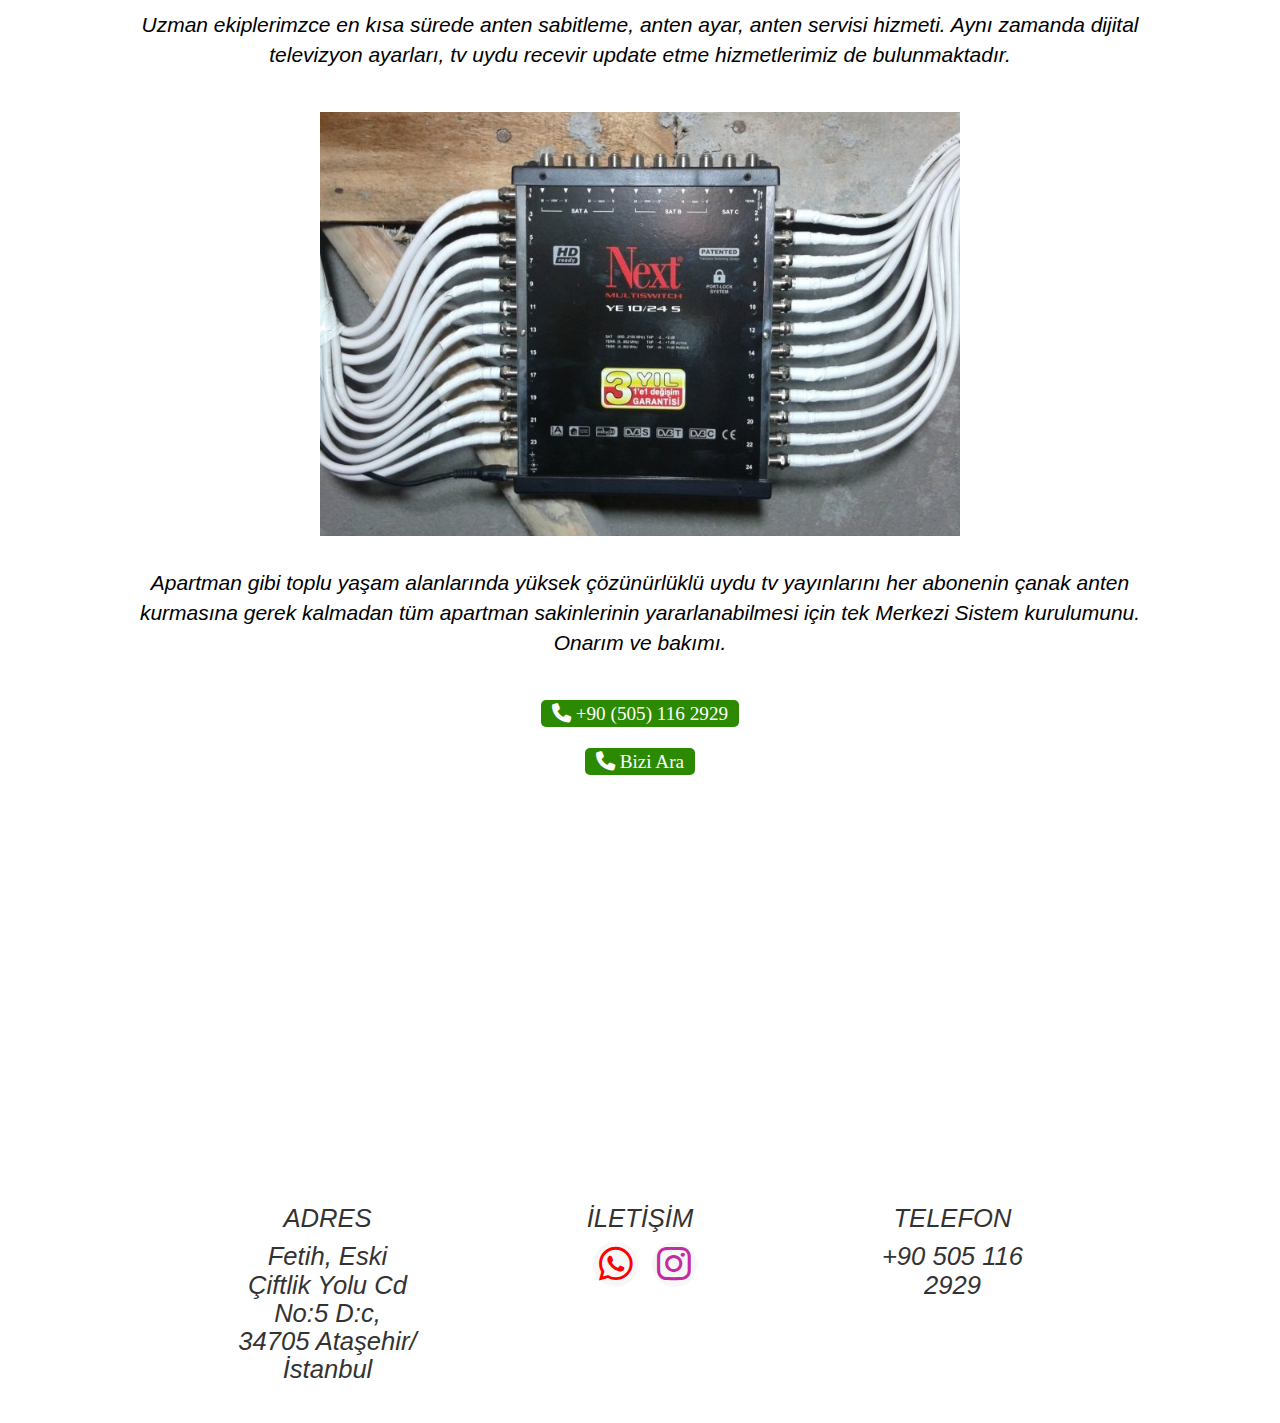
<file: html/deneme.html>
<!DOCTYPE html>
<html lang="en">

<head>
    <meta charset="UTF-8">
    <meta http-equiv="X-UA-Compatible" content="IE=edge">
    <meta name="viewport" content="width=device-width, initial-scale=1.0">
    <meta name="description" content="">
    <meta name="author" content="">
    
    <title>EMRE UYDU SİSTEMLERİ</title>

    <link rel="stylesheet" href="../css/diletişim.css">
    <link rel="stylesheet" href="../css/dstyl.css">
    <link rel="stylesheet" href="https://cdnjs.cloudflare.com/ajax/libs/font-awesome/6.2.0/css/all.min.css">
    <link rel="stylesheet" href="https://pro.fontawesome.com/releases/v5.10.0/css/all.css"
        integrity="sha384-AYmEC3Yw5cVb3ZcuHtOA93w35dYTsvhLPVnYs9eStHfGJvOvKxVfELGroGkvsg+p" crossorigin="anonymous" />
    <link rel="stylesheet" href="https://cdn.jsdelivr.net/npm/bootstrap@4.6.1/dist/css/bootstrap.min.css">


    <link rel="preconnect" href="https://fonts.googleapis.com">
    <link rel="preconnect" href="https://fonts.gstatic.com" crossorigin>
    <link href="https://fonts.googleapis.com/css2?family=Caveat&display=swap" rel="stylesheet">

    <link rel="stylesheet"
        href="https://fonts.googleapis.com/css2?family=Material+Symbols+Outlined:opsz,wght,FILL,GRAD@48,700,0,200" />

        <link rel = "stylesheet" 
        href = "http://maxcdn.bootstrapcdn.com/bootstrap/3.2.0/css/bootstrap.min.css">


</head>

<body>

    <nav style="top: 0px;">
        <div class="container clearfix !important;">

            <span id="logo-box">
                <a href="anasayfa.html" class="logo text-uppercase nav-link"> EMRE UYDU SİSTEMLERİ </a>
            </span>
            <div id="nav-links">
                <ul>
                    <li class="nav-item text-uppercase">
                        <a href="anasayfa.html" class="nav-link kalk">
                            Ana Sayfa frk
                        </a>

                    </li>

                    <li class="nav-item text-uppercase">
                        <a href="#iletişim" class="nav-link kalk">
                            İletİşİm
                        </a>
                    </li>
                    <li>
                        <span class="call">
                            <a class="telefon-ara-btn" href="tel:+905051162929"><i class="fa fa-phone"
                                    aria-hidden="true"></i> Bizi Ara</a>
                                    <br>
                            <a class="telefon-ara-btn kalk" href="tel:+905051162929"><i class="fa fa-phone"
                                        aria-hidden="true"></i> +90 (505) 116
                                    2929</a>
                                
                                    
                        </span>
                        
                    </li>

                </ul>
            </div>

        </div>
    </nav>

    <div id="slider">

        <a class="mySlides" href="#"><img src="../asset/7-244-01-1.png" /></a>
        <a class="mySlides" href="#"><img
                src="../asset/European-Satellite-Dish-Installation-in-Reading-Berkshire-1184x789-800x533.jpg" /></a>
        <a class="mySlides" href="#"><img src="../asset/Merkezi-Uydu-TV-Sistemleri.png" /></a>
        <a class="mySlides" href="#"><img src="../asset/melihk.png" /></a>
        <a class="mySlides" href="#"><img src="../asset/aaa.png" alt=""></a>
    </div>


    
    <p class="hakkımızda">7x24 Acil uydu servisini arayın. tüm tv platformlarının tamir ve servis hizmetleriniz
        vermekteyiz.</p>

        
   
    <img class="foto" src="../asset/53763.jpg" alt="">
                <img class="foto2" src="../asset/images.png" alt="">
                <img class="foto1" src="../asset/fc_Digiturk_LOGO001.jpg" alt="">
                <img class="foto4" src="../asset/indir (1).png" alt="">

     <P class="hakkımızda ">

            


        Emre Uydu Sİstemleri olarak;

        Uydu ayarı, Digiturk, Turksat, Tivibu, Dsmart kurulumu ve arızası, Tivibu kanal ayarları, anten kurulumu, hat
        çekme, kablo çekme, uydu kanal listesi güncelleme, Türksat uydu frekansları, astra ve hotbird uydusu bulma, tv
        ve kanal listesi düzenleme, kanal arama, çanak yönü bulma, çanak bulma, dayzek ve disqc ayarı yapma
        hizmetlerimizi uzman ekiplerimiz ile hızlı ve güvenilir şekilde yapıyoruz.

    </P>


    <img class="montaj" src="../asset/uydu-canak-montaji-6.jpg" alt="">
    

    <p class="hakkımızda"> 
        Uzman ekiplerimzce en kısa sürede anten sabitleme, anten ayar, anten servisi hizmeti. Aynı zamanda dijital televizyon ayarları, tv uydu
        recevir update etme hizmetlerimiz de bulunmaktadır.

    </p>

    <img class="montaj" src="../asset/merkeziuydu.jpg" alt="">

    <p class="hakkımızda"> 
        Apartman gibi toplu yaşam alanlarında yüksek çözünürlüklü uydu tv yayınlarını her abonenin çanak anten kurmasına
        gerek kalmadan tüm apartman sakinlerinin yararlanabilmesi için tek Merkezi Sistem kurulumunu. Onarım ve bakımı. </p>


    <div class="call">
        <a class="telefon-ara-btn" href="tel:+905051162929"><i class="fa fa-phone" aria-hidden="true"></i> +90 (505) 116
            2929</a>
        <br>
        <br>
        <a class="telefon-ara-btn" href="tel:+905051162929"><i class="fa fa-phone" aria-hidden="true"></i> Bizi Ara</a>
    </div>



    <div class=" container3 clearfix">

        <iframe
            src="https://www.google.com/maps/embed?pb=!1m14!1m8!1m3!1d12043.892029034443!2d29.0738537!3d41.003964!3m2!1i1024!2i768!4f13.1!3m3!1m2!1s0x0%3A0x7d3d4a8a6f01e62a!2zRU1SRSDEsExFVMSwxZ7EsE0!5e0!3m2!1str!2str!4v1668011809608!5m2!1str!2str"
             style="border:0; width: 50vw; height: 25vw;" allowfullscreen="" loading="lazy"
            referrerpolicy="no-referrer-when-downgrade"></iframe>
    </div>

<div id="iletişim" class="flex-container2 clearfix ">

    <div class="row">
        <div class="col-sm-1">

        </div>
        <div class="col-sm-1">

        </div>

        <div class="col-sm-2 ">

            <h4 class="text-uppercase">
                Adres
            </h4>
            <h4> Fetih, Eski Çiftlik Yolu Cd No:5 D:c, 34705 Ataşehir/İstanbul</h4>

        </div>

        <div class="col-sm-1">

        </div>

        <div class="col-sm-2">
            <h4 class="text-uppercase">
                İletİşİm
            </h4>
            <button class="icon-btn whatsapp">
                <a class="link" href="#" target="_blank">
                    <i class="fab fa-whatsapp"></i>
                </a>
            </button>
            <button class="icon-btn instagram">
                <a class="link" href="https://instagram.com/hanzade_modagelinlik?igshid=YmMyMTA2M2Y="
                    target="_blank">
                    <i class="fab fa-instagram"></i>
                </a>
            </button>



        </div>
        <div class="col-sm-1">

        </div>

        <div class="col-sm-2">
            <h4 class="text-uppercase">
                Telefon
            </h4>
            <h4> +90 505 116 2929</h4>

        </div>
        <div class="col-sm-1">

        </div>
        <div class="col-sm-1">
            <div class="col-sm-1">

            </div>

        </div>
    </div>
</div>


    <script>
        var slideIndex = 0;
        carousel();

        function carousel() {
            var i;
            var x = document.getElementsByClassName("mySlides");
            for (i = 0; i < x.length; i++) {
                x[i].style.display = "none";
            }
            slideIndex++;
            if (slideIndex > x.length) { slideIndex = 1 }
            x[slideIndex - 1].style.display = "block";
            setTimeout(carousel, 3000); // Change image every 3 seconds
        }
    </script>

</body>

</html>
</file>
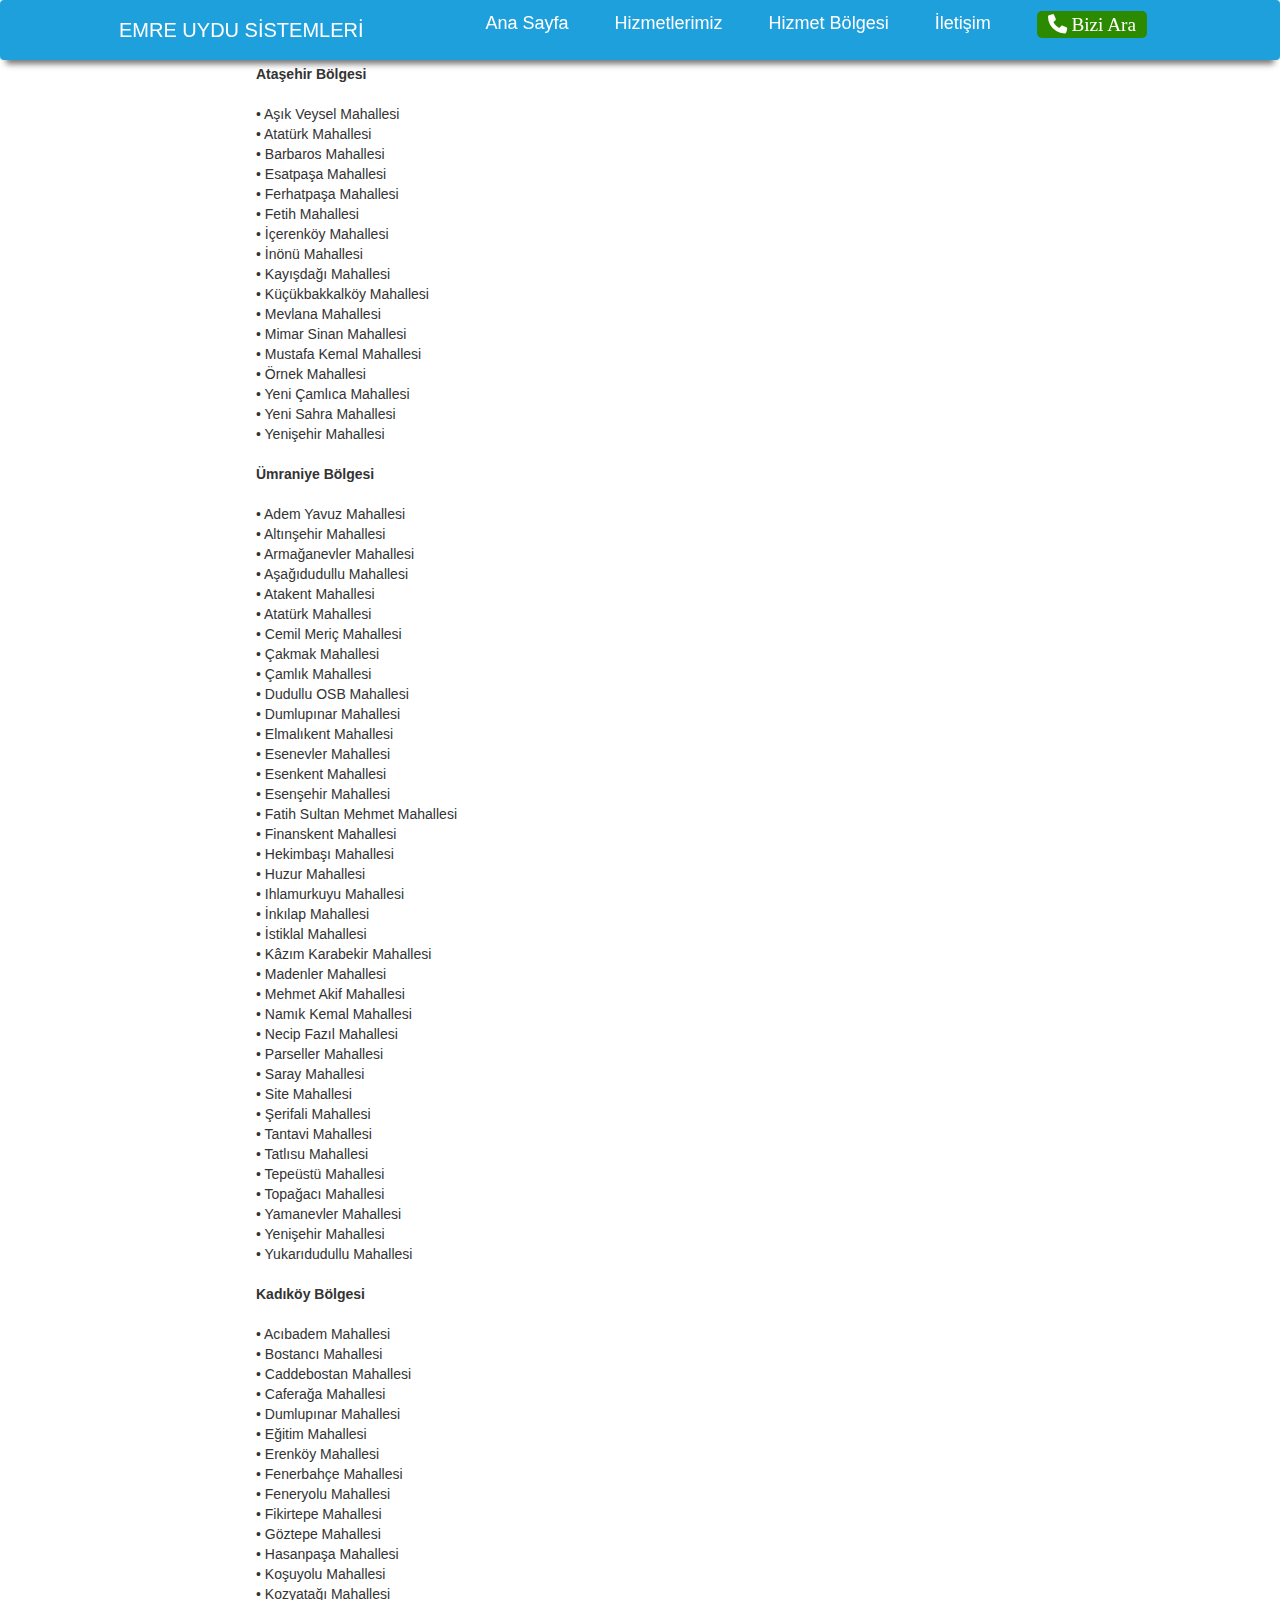
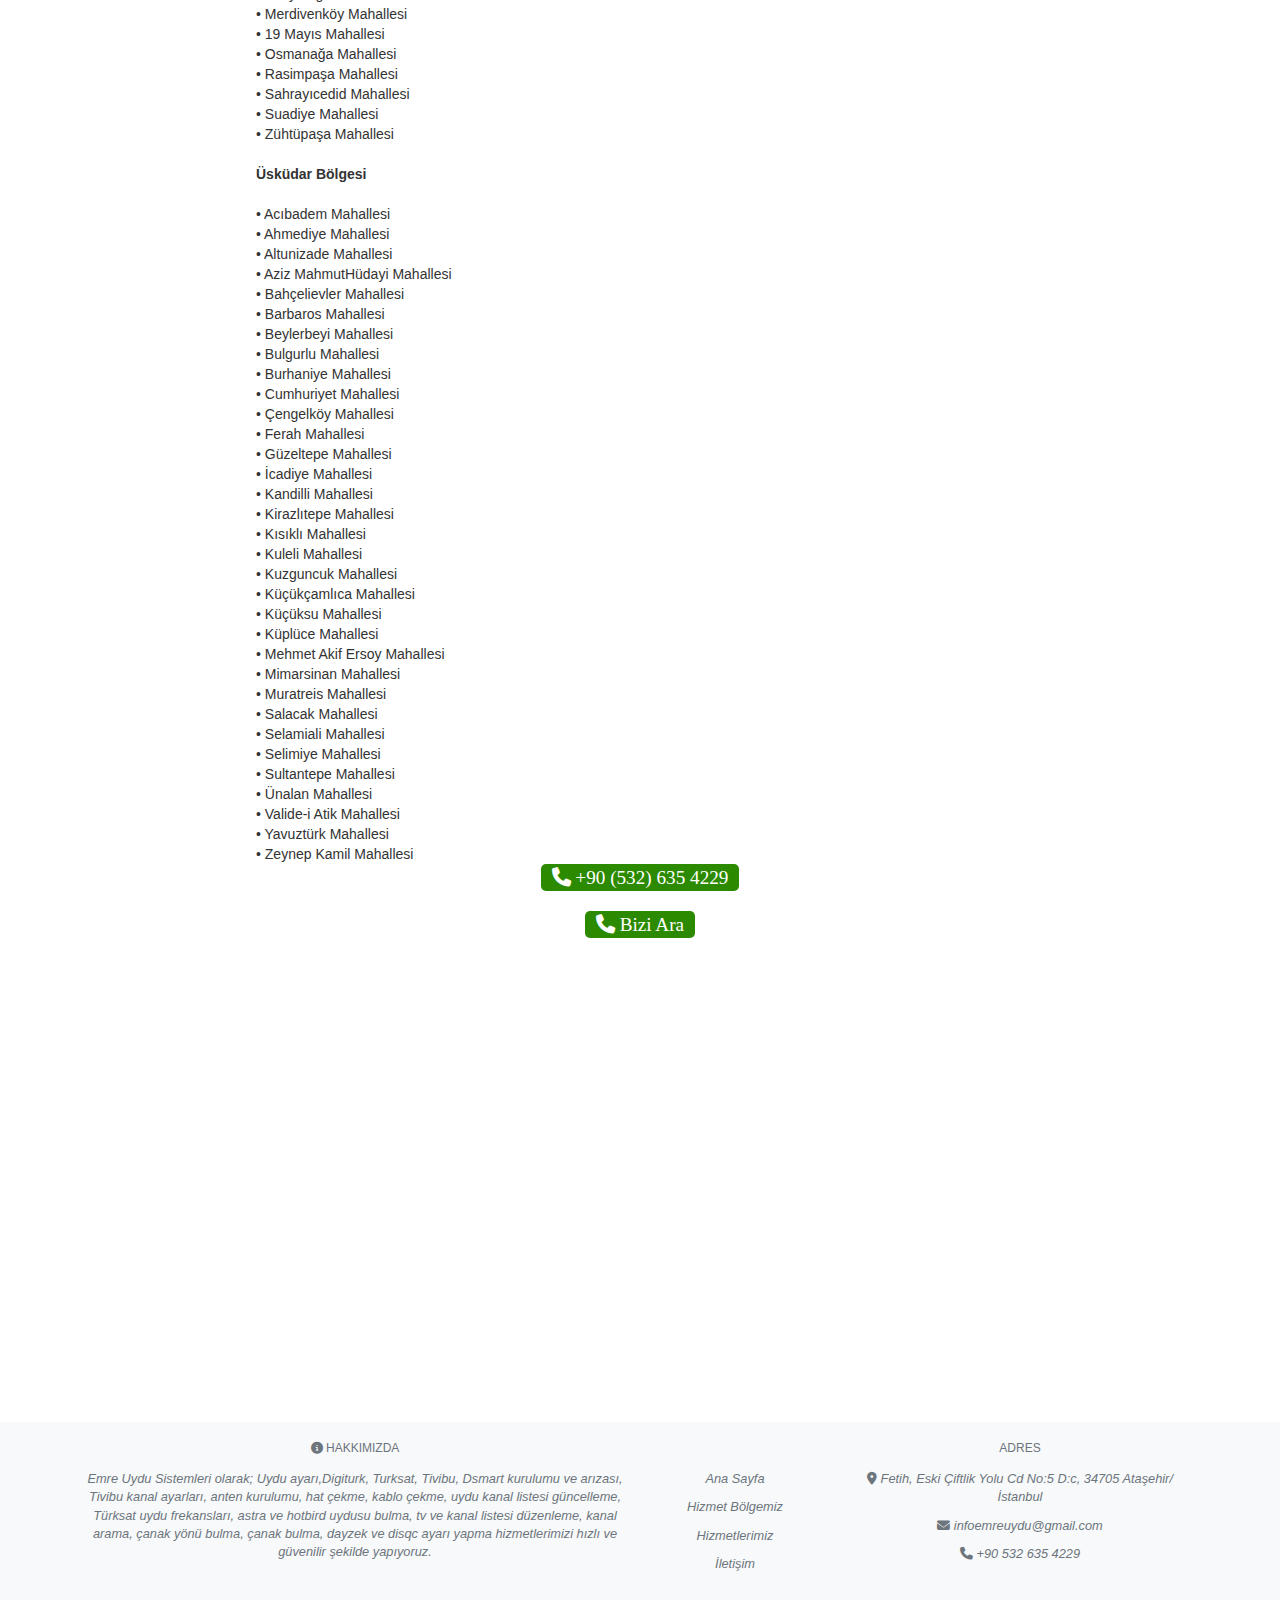
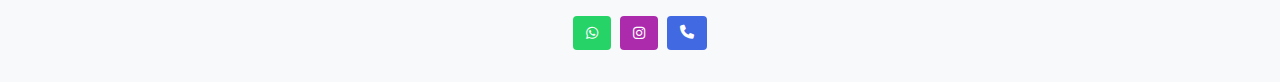
<file: html/hizmet_bolgesi.html>
<!DOCTYPE html>
<html lang="en">

<head>
    <meta charset="UTF-8">
    <meta http-equiv="X-UA-Compatible" content="IE=edge">
    <meta name="viewport" content="width=device-width, initial-scale=1.0">
    <meta name="description"
        content="Emre Uydu Sistemleri, Emre Uydu Servisi, İstanbul, Digiturk arızası, uydu kurulumu ve çanak ayarı. istanbul_uydu_kurulumu. ">
    <meta name="author" content="Melih Kahraman - Furkan Irmak">
    <meta name=" keywords"
        content="uydu servisi, çanak ayarı, çanak kurulumu, digiturk servisi, dijitürk, dsmart servisi, tivibu servisi, dijiturk arıza, lnb, lnb arızası, kanal ayarı istanbul_uydu_kurulumu, kablo çekme, turksat uydusu, tivibu, dayzek, diseqc, çift uydu, hotbird, astra ">
    <meta name="publisher" content="Melih Kahraman - Furkan Irmak">
    <meta name="distribution" content="Global">
    <meta name="language" content="İstanbul">
    <meta name="expires" content="never">
    <meta name="rating" content="General">

    <meta property="og:type" content="website">
    <meta property="og:locale" content="tr_TR">
    <meta property="og:title" content="Uydu Servisleri İstanbul">
    <meta property="og:description"
        content="İstanbul Uydu Servisi olan uyduantentvservisi.org 7/24 saat Uydu Çanak anten Televizyon servisi ve uydu hizmeti sağlamaktadır.">
    <meta property="og:url" content="http://www.emreuydu.com/">
    <meta property="og:site_name" content="emreuydu.com/">
    <meta property="article:publisher" content="">
    <meta property="og:image:alt" content="Usta Uydu Servisi">
    <meta property="og:image:type" content="image/jpeg">

    <title>EMRE UYDU SİSTEMLERİ</title>
    <link rel="stylesheet" href="../css/navbar.css">
    <link rel="stylesheet" href="../css/iletisim.css">
    <link rel="stylesheet" href="../css/style.css">
    <link rel="stylesheet" href="../css/footer.css">
    <link rel="stylesheet" href="https://cdnjs.cloudflare.com/ajax/libs/font-awesome/6.2.0/css/all.min.css">
    <link rel="stylesheet" href="https://pro.fontawesome.com/releases/v5.10.0/css/all.css"
        integrity="sha384-AYmEC3Yw5cVb3ZcuHtOA93w35dYTsvhLPVnYs9eStHfGJvOvKxVfELGroGkvsg+p" crossorigin="anonymous" />
    <link rel="stylesheet" href="https://cdn.jsdelivr.net/npm/bootstrap@4.6.1/dist/css/bootstrap.min.css">


    <link rel="preconnect" href="https://fonts.googleapis.com">
    <link rel="preconnect" href="https://fonts.gstatic.com" crossorigin>
    <link href="https://fonts.googleapis.com/css2?family=Caveat&display=swap" rel="stylesheet">

    <link rel="stylesheet"
        href="https://fonts.googleapis.com/css2?family=Material+Symbols+Outlined:opsz,wght,FILL,GRAD@48,700,0,200" />

    <link rel="stylesheet" href="https://maxcdn.bootstrapcdn.com/bootstrap/3.4.1/css/bootstrap.min.css">

</head>

<body>

    <nav class="navbar">
        <!-- LOGO -->
        <div class="logo"><a href="../index.html " style="color:white; ">EMRE UYDU SİSTEMLERİ</a></div>
        <!-- NAVIGATION MENU -->
        <ul class="nav-links">
          <!-- USING CHECKBOX HACK -->
          <input type="checkbox" id="checkbox_toggle" />
          <label for="checkbox_toggle" class="hamburger">&#9776;</label>
          <!-- NAVIGATION MENUS -->
          <div class="menu">
            <li><a href="../index.html">Ana Sayfa</a></li>
            <li><a href="../html/hizmetlerimiz.html">Hizmetlerimiz</a></li>
            <li class="services">
              <a href="../html/hizmet_bolgesi.html">Hizmet Bölgesi</a>
            </li>
            <li><a href="../html/iletisim.html">İletişim</a></li>
            <li>
               <a class="telefon-ara-btn menu-phone-call" href="tel:+905326354229"><i class="fa fa-phone calll"
                   aria-hidden="true"></i> Bizi Ara</a>
            </li>
          </div>
        </ul>
      </nav>





    <div id="sicerik">
        <div class="cl">

            <!--
                Ataşehir Bölgesi div
            -->
            <div>
                <strong>Ataşehir Bölgesi</strong>

                <div>
                    &nbsp;</div>
                <div> • Aşık Veysel Mahallesi</div>
                <div> • Atatürk Mahallesi</div>
                <div> • Barbaros Mahallesi</div>
                <div> • Esatpaşa Mahallesi</div>
                <div> • Ferhatpaşa Mahallesi</div>
                <div> • Fetih Mahallesi</div>
                <div> • İçerenköy Mahallesi</div>
                <div> • İnönü Mahallesi</div>
                <div> • Kayışdağı Mahallesi</div>
                <div> • Küçükbakkalköy Mahallesi</div>
                <div> • Mevlana Mahallesi</div>
                <div> • Mimar Sinan Mahallesi</div>
                <div> • Mustafa Kemal Mahallesi</div>
                <div> • Örnek Mahallesi</div>
                <div> • Yeni Çamlıca Mahallesi</div>
                <div> • Yeni Sahra Mahallesi</div>
                <div> • Yenişehir Mahallesi</div>

            </div>


             <!--
                Ümraniye Bölgesi div
            -->
            <div>
                <div> &nbsp;</div>

                <div> <strong>Ümraniye Bölgesi</strong> </div>

                <div> &nbsp;</div>

                <div> • Adem Yavuz Mahallesi</div>
                <div> • Altınşehir Mahallesi</div>
                <div> • Armağanevler Mahallesi</div>
                <div> • Aşağıdudullu Mahallesi</div>
                <div> • Atakent Mahallesi</div>
                <div> • Atatürk Mahallesi</div>
                <div> • Cemil Meriç Mahallesi</div>
                <div> • Çakmak Mahallesi</div>
                <div> • Çamlık Mahallesi</div>
                <div> • Dudullu OSB Mahallesi</div>
                <div> • Dumlupınar Mahallesi</div>
                <div> • Elmalıkent Mahallesi</div>
                <div> • Esenevler Mahallesi </div>
                <div> • Esenkent Mahallesi</div>
                <div> • Esenşehir Mahallesi </div>
                <div> • Fatih Sultan Mehmet Mahallesi</div>
                <div> • Finanskent Mahallesi</div>
                <div> • Hekimbaşı Mahallesi</div>
                <div> • Huzur Mahallesi</div>
                <div> • Ihlamurkuyu Mahallesi</div>
                <div> • İnkılap Mahallesi</div>
                <div> • İstiklal Mahallesi</div>
                <div> • Kâzım Karabekir Mahallesi</div>
                <div> • Madenler Mahallesi</div>
                <div> • Mehmet Akif Mahallesi</div>
                <div> • Namık Kemal Mahallesi</div>
                <div> • Necip Fazıl Mahallesi</div>
                <div> • Parseller Mahallesi</div>
                <div> • Saray Mahallesi</div>
                <div> • Site Mahallesi</div>
                <div> • Şerifali Mahallesi</div>
                <div> • Tantavi Mahallesi</div>
                <div> • Tatlısu Mahallesi</div>
                <div> • Tepeüstü Mahallesi</div>
                <div> • Topağacı Mahallesi</div>
                <div> • Yamanevler Mahallesi</div>
                <div> • Yenişehir Mahallesi</div>
                <div> • Yukarıdudullu Mahallesi</div>
            </div>


             <!--
                Kadıköy Bölgesi div
            -->
            <div>
                <div> &nbsp;&nbsp;</div>

                <div> <strong>Kadıköy Bölgesi</strong> </div>

                <div> &nbsp;</div>

                <div> • Acıbadem Mahallesi</div>
                <div> • Bostancı Mahallesi</div>
                <div> • Caddebostan Mahallesi</div>
                <div> • Caferağa Mahallesi</div>
                <div> • Dumlupınar Mahallesi </div>
                <div> • Eğitim Mahallesi</div>
                <div> • Erenköy Mahallesi </div>
                <div> • Fenerbahçe Mahallesi</div>
                <div> • Feneryolu Mahallesi</div>
                <div> • Fikirtepe Mahallesi</div>
                <div> • Göztepe Mahallesi</div>
                <div> • Hasanpaşa Mahallesi</div>
                <div> • Koşuyolu Mahallesi</div>
                <div> • Kozyatağı Mahallesi</div>
                <div> • Merdivenköy Mahallesi</div>
                <div> • 19 Mayıs Mahallesi</div>
                <div> • Osmanağa Mahallesi</div>
                <div> • Rasimpaşa Mahallesi</div>
                <div> • Sahrayıcedid Mahallesi</div>
                <div> • Suadiye Mahallesi</div>
                <div> • Zühtüpaşa Mahallesi</div>
            </div>


             <!--
                Üsküdar Bölgesi div
            -->
            <div>
                <div> &nbsp; </div>

                <div> <strong>Üsküdar Bölgesi</strong> </div>

                <div> &nbsp;</div>

                <div> • Acıbadem Mahallesi</div>
                <div> • Ahmediye Mahallesi</div>
                <div> • Altunizade Mahallesi</div>
                <div> • Aziz MahmutHüdayi Mahallesi</div>
                <div> • Bahçelievler Mahallesi</div>
                <div> • Barbaros Mahallesi</div>
                <div> • Beylerbeyi Mahallesi</div>
                <div> • Bulgurlu Mahallesi</div>
                <div> • Burhaniye Mahallesi</div>
                <div> • Cumhuriyet Mahallesi</div>
                <div> • Çengelköy Mahallesi</div>
                <div> • Ferah Mahallesi</div>
                <div> • Güzeltepe Mahallesi</div>
                <div> • İcadiye Mahallesi</div>
                <div> • Kandilli Mahallesi </div>
                <div> • Kirazlıtepe Mahallesi</div>
                <div> • Kısıklı Mahallesi </div>
                <div> • Kuleli Mahallesi </div>
                <div> • Kuzguncuk Mahallesi</div>
                <div> • Küçükçamlıca Mahallesi</div>
                <div>• Küçüksu Mahallesi</div>
                <div> • Küplüce Mahallesi</div>
                <div> • Mehmet Akif Ersoy Mahallesi</div>
                <div> • Mimarsinan Mahallesi</div>
                <div> • Muratreis Mahallesi</div>
                <div> • Salacak Mahallesi</div>
                <div> • Selamiali Mahallesi</div>
                <div id="harita"> • Selimiye Mahallesi</div>
                <div> • Sultantepe Mahallesi</div>
                <div> • Ünalan Mahallesi</div>
                <div> • Valide-i Atik Mahallesi</div>
                <div> • Yavuztürk Mahallesi</div>
                <div> • Zeynep Kamil Mahallesi</div>


            </div>

        </div>

    </div>



    </div>



    <div class="call">
        <a class="telefon-ara-btn" href="tel:+905326354229"><i class="fa fa-phone" aria-hidden="true"></i> +90 (532) 635
            4229</a>
        <br>
        <br>
        <a class="telefon-ara-btn" href="tel:+905326354229"><i class="fa fa-phone" aria-hidden="true"></i> Bizi Ara</a>
    </div>



    <div class=" container3 clearfix">

        <iframe class="harita"
            src="https://www.google.com/maps/embed?pb=!1m14!1m8!1m3!1d12043.892029034443!2d29.0738537!3d41.003964!3m2!1i1024!2i768!4f13.1!3m3!1m2!1s0x0%3A0x7d3d4a8a6f01e62a!2zRU1SRSDEsExFVMSwxZ7EsE0!5e0!3m2!1str!2str!4v1668011809608!5m2!1str!2str"
            style="border:0; width: 60vw; height: 30vw;" allowfullscreen="" loading="lazy"
            referrerpolicy="no-referrer-when-downgrade"></iframe>
    </div>




   
    <footer class="text-center text-lg-start bg-light text-muted">

        <section class="">
            <div class="container text-center text-md-start mt-5">

                <div class="row mt-3">
                    <div class="col-md-5 col-lg-4 col-xl-6 mx-auto mb-4">
                        <!-- Content -->
                        <h6 class="text-uppercase fw-bold mb-4">
                            <i class="fa fa-info-circle" aria-hidden="true"></i>
                            </i>HAKKIMIZDA
                        </h6>
                        <p class="company">
                            Emre Uydu Sistemleri olarak;
                            Uydu ayarı,Digiturk, Turksat,
                            Tivibu, Dsmart kurulumu ve arızası,
                            Tivibu kanal ayarları, anten kurulumu,
                            hat çekme, kablo çekme,
                            uydu kanal listesi güncelleme,
                            Türksat uydu frekansları, astra ve hotbird uydusu bulma,
                            tv ve kanal listesi düzenleme, kanal arama, çanak yönü bulma,
                            çanak bulma, dayzek ve disqc ayarı yapma hizmetlerimizi hızlı ve güvenilir şekilde
                            yapıyoruz.
                        </p>
                    </div>

                    <div class="col-md-2 col-lg-2 col-xl-2 mx-auto mb-4">
                        <!-- Links -->
                        <h6 class="text-uppercase fw-bold mb-4">
                            <br>
                        </h6>
                        <p>
                            <a href="../index.html" class="text-reset">
                                <p class="text-p">Ana Sayfa</p>
                            </a>
                        </p>
                        <p>
                            <a href="./hizmet_bolgesi.html" class="text-reset">
                                <p class="text-p">Hizmet Bölgemiz</p>
                            </a>
                        </p>
                        <p>
                            <a href="./hizmetlerimiz.html" class="text-reset">
                                <p class="text-p">Hizmetlerimiz</p>
                            </a>
                        </p>
                        <p>
                            <a href="./iletisim.html" class="text-reset">
                                <p class="text-p">İletişim</p>
                            </a>
                        </p>
                    </div>

                    <div class="col-md-5 col-lg-3 col-xl-4 mx-auto mb-md-0 mb-4">
                        <!-- Links -->
                        <h6 class="text-uppercase fw-bold mb-4">Adres</h6>
                        <p class="text-p"><i class='fas fa-map-marker-alt'></i> Fetih, Eski Çiftlik Yolu Cd No:5 D:c, 34705
                            Ataşehir/İstanbul</p>
                        <p class="text-p">
                            <i class="fas fa-envelope me-3"></i>
                            infoemreuydu@gmail.com
                        </p>
                        <p class="text-p"><i class="fas fa-phone me-3"></i> +90 532 635 4229</p>

                    </div>
                </div>

            </div>
        </section>


        <div class="container p-4 pb-0">
            <section class="mb-4">
                <!-- Whatsapp -->
                <a class="btn text-white btn-floating m-1 " style="background-color: #25d366;" href="https://wa.me/905326354229";
                    role="button"><i class="fab fa-whatsapp"></i></a>
                <!-- Instagram -->
                <a class="btn text-white btn-floating m-1" style="background-color: #ac2bac;"
                    href="https://www.instagram.com/emreiletisimatasehir/?hl=tr" role="button"><i
                        class="fab fa-instagram"></i></a>


                <!-- Call -->
                <a class="btn text-white btn-floating m-1 telefon-ara-btn" style="background-color: royalblue;"
                    href="tel:+905326354229" role="button"><i class="fa fa-phone"></i></a>


            </section>

        </div>

        <!-- Copyright 
        <div class="text-center p-4" style="background-color: rgba(0, 0, 0, 0.05);">
            © 2021 Copyright:
            <a class="text-reset fw-bold" href="https://mdbootstrap.com/">MDBootstrap.com</a>
        </div>
        Copyright -->

    </footer>


    <script src="https://ajax.googleapis.com/ajax/libs/jquery/3.6.0/jquery.min.js"></script>
    <script src="https://maxcdn.bootstrapcdn.com/bootstrap/3.4.1/js/bootstrap.min.js"></script>

    <script>
        var slideIndex = 0;
        carousel();

        function carousel() {
            var i;
            var x = document.getElementsByClassName("mySlides");
            for (i = 0; i < x.length; i++) {
                x[i].style.display = "none";
            }
            slideIndex++;
            if (slideIndex > x.length) { slideIndex = 1 }
            x[slideIndex - 1].style.display = "block";
            setTimeout(carousel, 3000); // Change image every 3 seconds
        }
    </script>

</body>

</html>
</file>
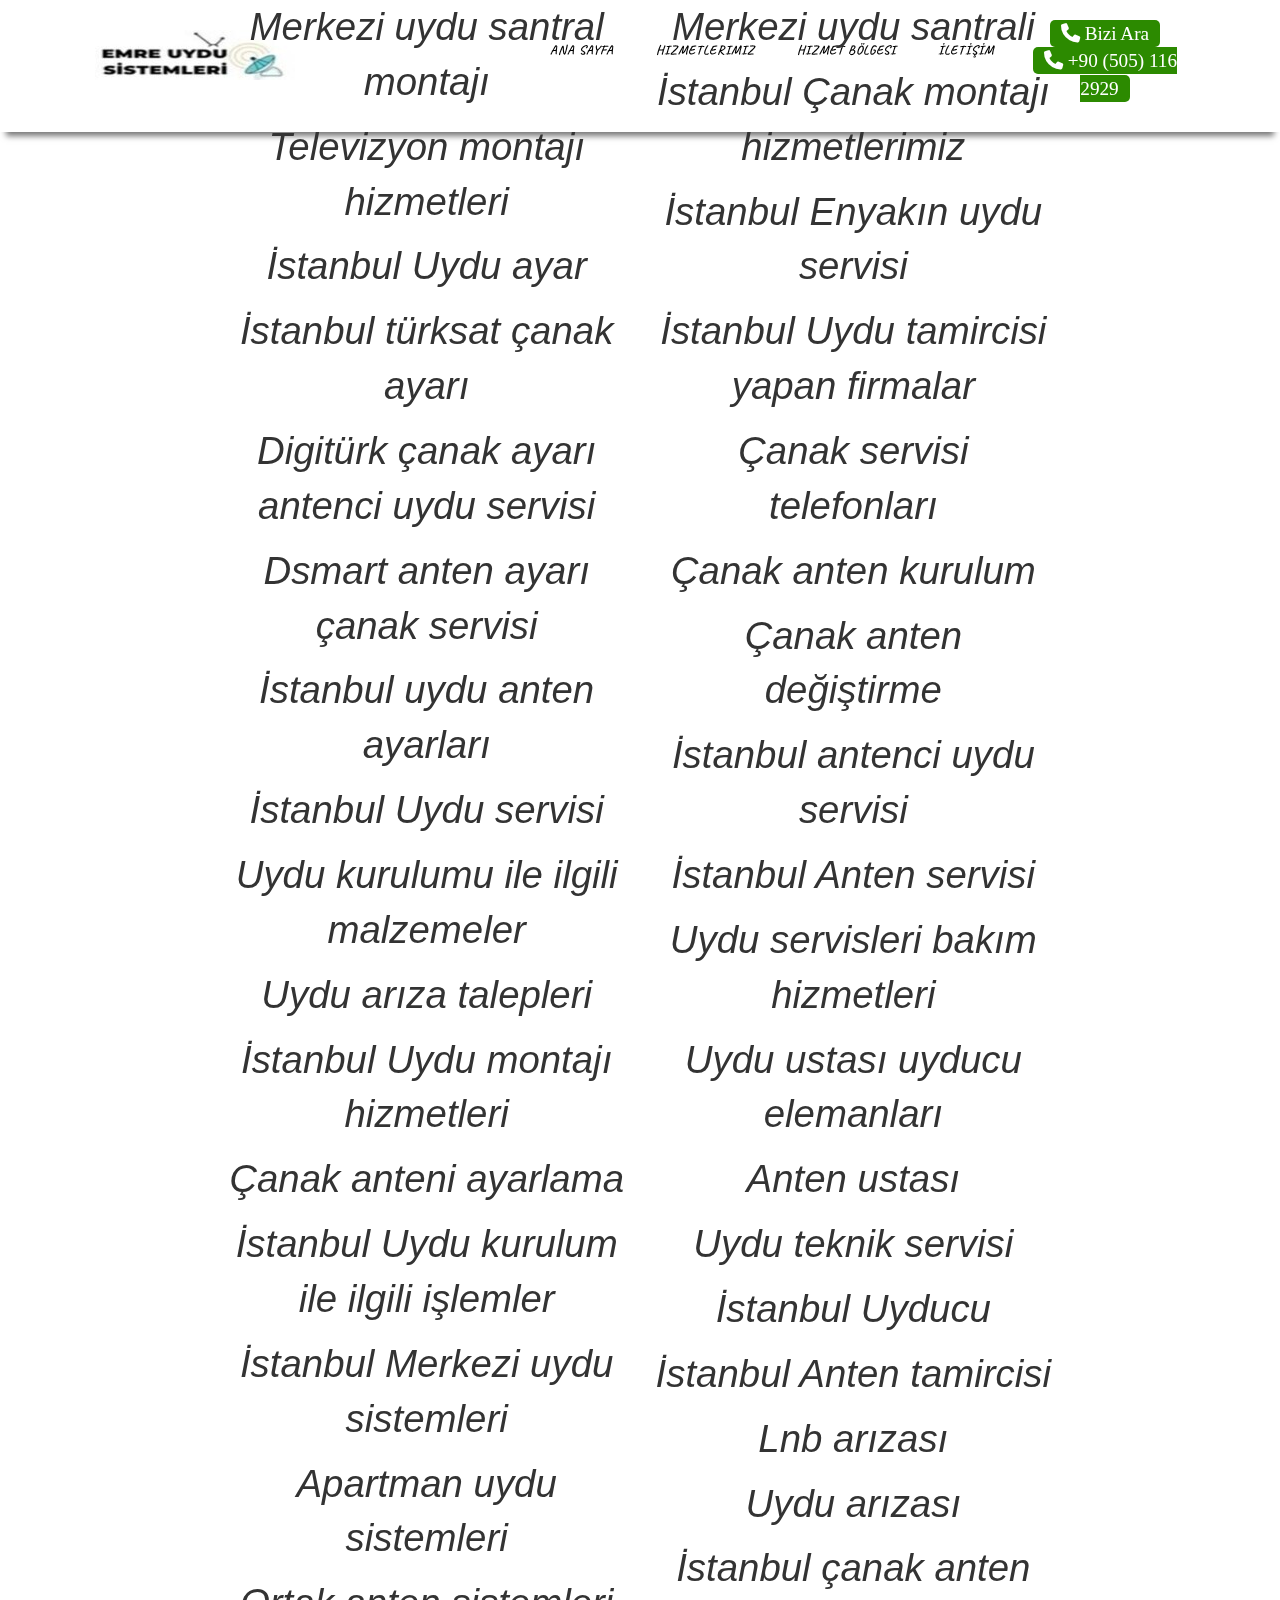
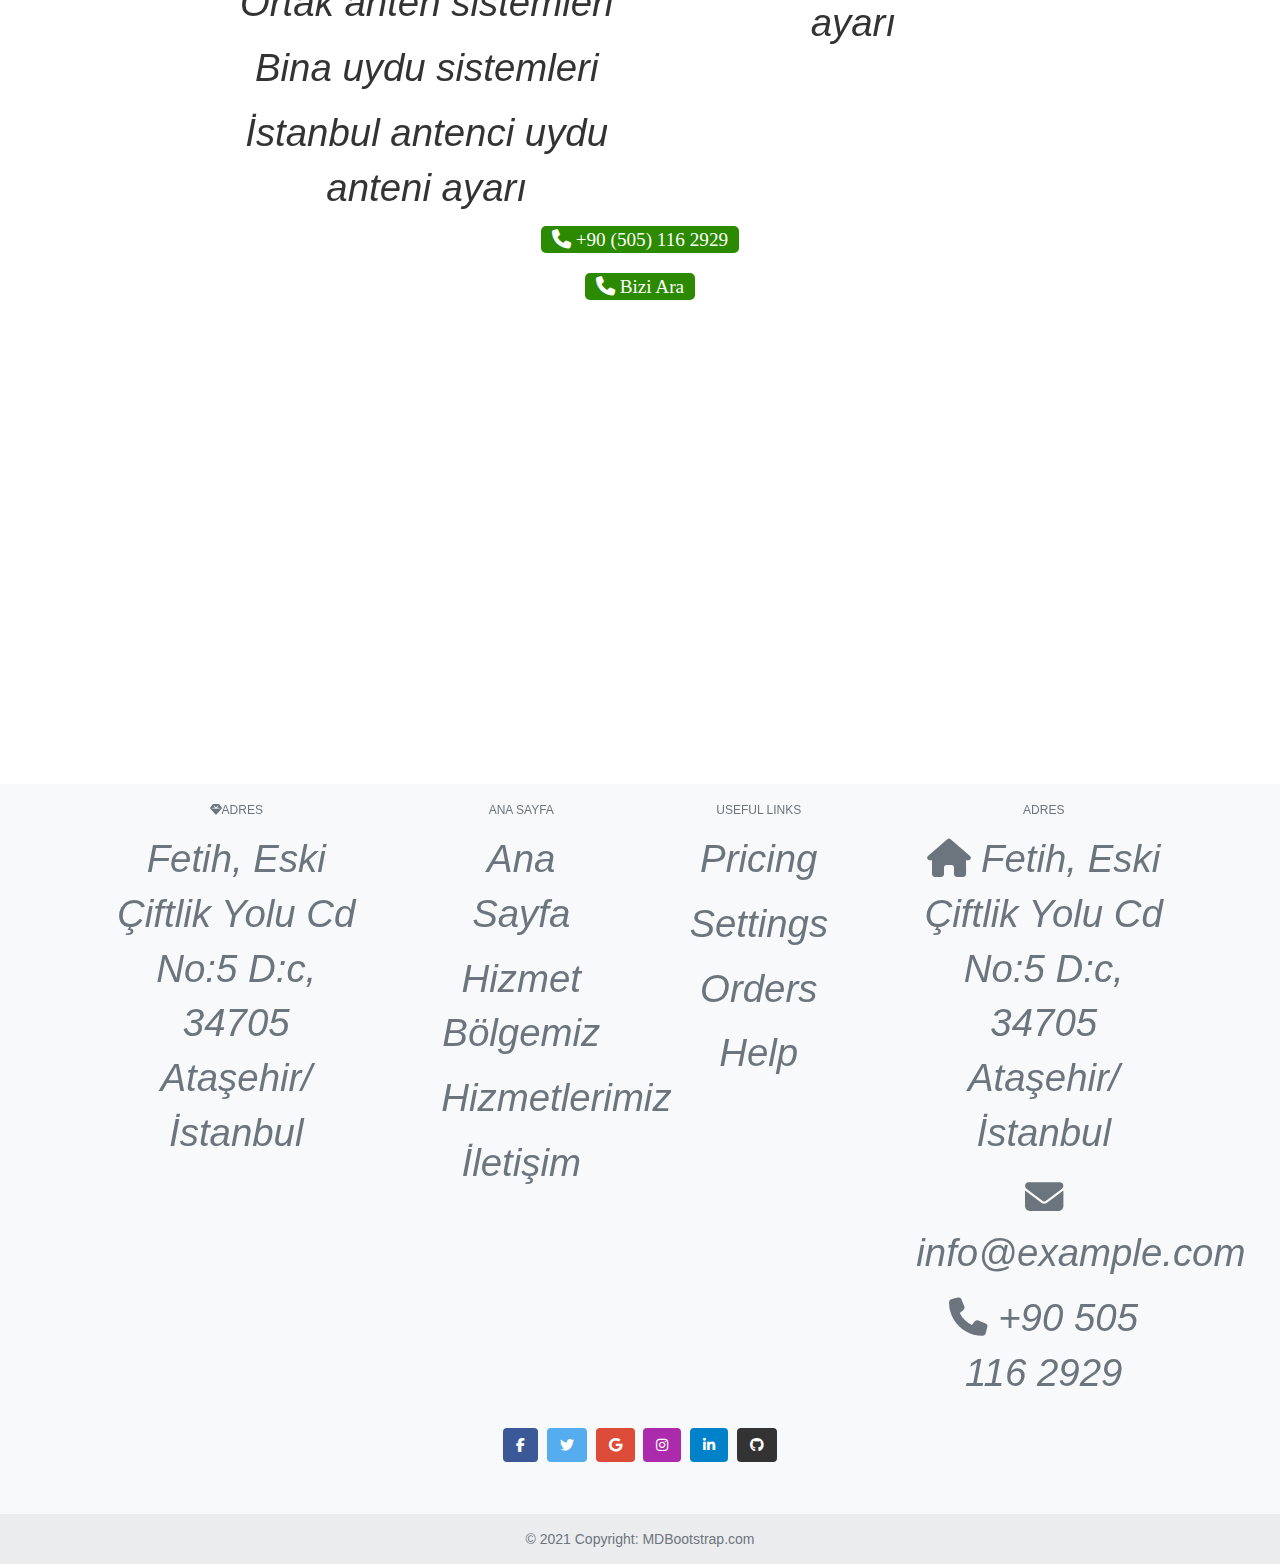
<file: html/hizmetlerimiz.html>
<!DOCTYPE html>
<html lang="en">

<head>
    <meta charset="UTF-8">
    <meta http-equiv="X-UA-Compatible" content="IE=edge">
    <meta name="viewport" content="width=device-width, initial-scale=1.0">
    <meta name="description"
        content="Emre Uydu Sistemleri, Emre Uydu Servisi, İstanbul, Digiturk arızası, uydu kurulumu ve çanak ayarı. istanbul_uydu_kurulumu. ">
    <meta name="author" content="Melih Kahraman - Furkan Irmak">
    <meta name=" keywords"
        content="uydu servisi, çanak ayarı, çanak kurulumu, digiturk servisi, dijitürk, dsmart servisi, tivibu servisi, dijiturk arıza, lnb, lnb arızası, kanal ayarı istanbul_uydu_kurulumu, kablo çekme, turksat uydusu, tivibu, dayzek, diseqc, çift uydu, hotbird, astra ">
    <meta name="publisher" content="Melih Kahraman - Furkan Irmak">
    <meta name="distribution" content="Global">
    <meta name="language" content="İstanbul">
    <meta name="expires" content="never">
    <meta name="rating" content="General">

    <meta property="og:type" content="website">
    <meta property="og:locale" content="tr_TR">
    <meta property="og:title" content="Uydu Servisleri İstanbul">
    <meta property="og:description"
        content="İstanbul Uydu Servisi olan uyduantentvservisi.org 7/24 saat Uydu Çanak anten Televizyon servisi ve uydu hizmeti sağlamaktadır.">
    <meta property="og:url" content="http://www.emreuydu.com/">
    <meta property="og:site_name" content="emreuydu.com/">
    <meta property="article:publisher" content="">
    <meta property="og:image:alt" content="Usta Uydu Servisi">
    <meta property="og:image:type" content="image/jpeg">

    <title>EMRE UYDU SİSTEMLERİ</title>

    <link rel="stylesheet" href="../css/diletisim.css">
    <link rel="stylesheet" href="../css/dstyl.css">
    <link rel="stylesheet" href="https://cdnjs.cloudflare.com/ajax/libs/font-awesome/6.2.0/css/all.min.css">
    <link rel="stylesheet" href="https://pro.fontawesome.com/releases/v5.10.0/css/all.css"
        integrity="sha384-AYmEC3Yw5cVb3ZcuHtOA93w35dYTsvhLPVnYs9eStHfGJvOvKxVfELGroGkvsg+p" crossorigin="anonymous" />
    <link rel="stylesheet" href="https://cdn.jsdelivr.net/npm/bootstrap@4.6.1/dist/css/bootstrap.min.css">


    <link rel="preconnect" href="https://fonts.googleapis.com">
    <link rel="preconnect" href="https://fonts.gstatic.com" crossorigin>
    <link href="https://fonts.googleapis.com/css2?family=Caveat&display=swap" rel="stylesheet">

    <link rel="stylesheet"
        href="https://fonts.googleapis.com/css2?family=Material+Symbols+Outlined:opsz,wght,FILL,GRAD@48,700,0,200" />

    <link rel="stylesheet" href="https://maxcdn.bootstrapcdn.com/bootstrap/3.4.1/css/bootstrap.min.css">

</head>

<body>

    <nav style="top: 0px;">
        <div class="container clearfix !important;">

            <span id="logo-box">
                <a href="index.html" class="logo text-uppercase nav-link logomm"> <img src="../asset/logom5.jpg" alt="">
                </a>
            </span>
            <div id="nav-links">
                <ul>
                    <li class="nav-item text-uppercase">
                        <a href="index.html" class="nav-link kalk">
                            Ana Sayfa 
                        </a>

                    </li>
                    <li class="nav-item text-uppercase">
                        <a href="hizmetlerimiz.html" class="nav-link kalk">
                            Hizmetlerimiz
                        </a>
                    </li>

                    <li class="nav-item text-uppercase">
                        <a href="hizmet_bolgesi.html" class="nav-link kalk">
                            Hizmet Bölgesi
                        </a>
                    </li>

                    <li class="nav-item text-uppercase">
                        <a href="iletisim.html" class="nav-link kalk">
                            İletİşİm
                        </a>
                    </li>
                    <li>
                        <span class="call">
                            <a class="telefon-ara-btn" href="tel:+905051162929"><i class="fa fa-phone calll"
                                    aria-hidden="true"></i> Bizi Ara</a>
                            <br>
                            <a class="telefon-ara-btn kalk" href="tel:+905051162929"><i class="fa fa-phone"
                                    aria-hidden="true"></i> +90 (505) 116
                                2929</a>


                        </span>

                    </li>

                </ul>
            </div>

        </div>
    </nav>



    <div class="container-fluid hizmet melih">

        <div class="row">
            <div class="col-sm-2"></div>
            <div class="col-sm-4">
                <p>Merkezi uydu santral montajı</p>
                <p>Televizyon montajı hizmetleri</p>
                <p>İstanbul Uydu ayar</p>
                <p>İstanbul türksat çanak ayarı</p>
                <p>Digitürk çanak ayarı antenci uydu servisi</p>
                <p>Dsmart anten ayarı çanak servisi</p>
                <p>İstanbul uydu anten ayarları</p>
                <p>İstanbul Uydu servisi</p>
                <p>Uydu kurulumu ile ilgili malzemeler</p>
                <p>Uydu arıza talepleri</p>
                <p>İstanbul Uydu montajı hizmetleri</p>
                <p>Çanak anteni ayarlama</p>
                <p>İstanbul Uydu kurulum ile ilgili işlemler</p>
                <p>İstanbul Merkezi uydu sistemleri</p>
                <p>Apartman uydu sistemleri</p>
                <p>Ortak anten sistemleri</p>
                <p>Bina uydu sistemleri</p>
                <p>İstanbul antenci uydu anteni ayarı</p>
            </div>
            <div class="col-sm-4">
                <p>Merkezi uydu santrali</p>
                <p>İstanbul Çanak montajı hizmetlerimiz</p>
                <p>İstanbul Enyakın uydu servisi</p>
                <p>İstanbul Uydu tamircisi yapan firmalar</p>
                <p>Çanak servisi telefonları</p>
                <p>Çanak anten kurulum</p>
                <p>Çanak anten değiştirme</p>
                <p>İstanbul antenci uydu servisi</p>
                <p>İstanbul Anten servisi</p>
                <p>Uydu servisleri bakım hizmetleri</p>
                <p>Uydu ustası uyducu elemanları</p>
                <p>Anten ustası</p>
                <p>Uydu teknik servisi</p>
                <p>İstanbul Uyducu</p>
                <p>İstanbul Anten tamircisi</p>
                <p>Lnb arızası</p>
                <p>Uydu arızası</p>
                <p>İstanbul çanak anten ayarı</p>
            </div>
            <div class="col-sm-2"></div>
        </div>
    </div>



    <div class="call">
        <a class="telefon-ara-btn" href="tel:+905051162929"><i class="fa fa-phone" aria-hidden="true"></i> +90 (505) 116
            2929</a>
        <br>
        <br>
        <a class="telefon-ara-btn" href="tel:+905051162929"><i class="fa fa-phone" aria-hidden="true"></i> Bizi Ara</a>
    </div>



    <div class=" container3 clearfix">

        <iframe class="harita"
            src="https://www.google.com/maps/embed?pb=!1m14!1m8!1m3!1d12043.892029034443!2d29.0738537!3d41.003964!3m2!1i1024!2i768!4f13.1!3m3!1m2!1s0x0%3A0x7d3d4a8a6f01e62a!2zRU1SRSDEsExFVMSwxZ7EsE0!5e0!3m2!1str!2str!4v1668011809608!5m2!1str!2str"
            style="border:0; width: 60vw; height: 30vw;" allowfullscreen="" loading="lazy"
            referrerpolicy="no-referrer-when-downgrade"></iframe>
    </div>






    <!-- Footer -->
    <footer class="text-center text-lg-start bg-light text-muted">



        <!-- Section: Links  -->
        <section class="">
            <div class="container text-center text-md-start mt-5">
                <!-- Grid row -->
                <div class="row mt-3">
                    <!-- Grid column -->
                    <div class="col-md-3 col-lg-4 col-xl-3 mx-auto mb-4">
                        <!-- Content -->
                        <h6 class="text-uppercase fw-bold mb-4">
                            <i class="fas fa-gem me-3"></i>ADRES
                        </h6>
                        <p class="company">
                            Fetih, Eski Çiftlik Yolu Cd No:5 D:c, 34705 Ataşehir/İstanbul
                        </p>
                    </div>
                    <!-- Grid column -->

                    <!-- Grid column -->
                    <div class="col-md-2 col-lg-2 col-xl-2 mx-auto mb-4">
                        <!-- Links -->
                        <h6 class="text-uppercase fw-bold mb-4">
                            Ana Sayfa
                        </h6>
                        <p>
                            <a href="index.html" class="text-reset">Ana Sayfa</a>
                        </p>
                        <p>
                            <a href="hizmet_bolgesi.html" class="text-reset">Hizmet Bölgemiz</a>
                        </p>
                        <p>
                            <a href="#hizmet" class="text-reset">Hizmetlerimiz</a>
                        </p>
                        <p>
                            <a href="iletisim.html" class="text-reset">İletişim</a>
                        </p>
                    </div>
                    <!-- Grid column -->

                    <!-- Grid column -->
                    <div class="col-md-3 col-lg-2 col-xl-2 mx-auto mb-4">
                        <!-- Links -->
                        <h6 class="text-uppercase fw-bold mb-4">
                            Useful links
                        </h6>
                        <p>
                            <a href="#!" class="text-reset">Pricing</a>
                        </p>
                        <p>
                            <a href="#!" class="text-reset">Settings</a>
                        </p>
                        <p>
                            <a href="#!" class="text-reset">Orders</a>
                        </p>
                        <p>
                            <a href="#!" class="text-reset">Help</a>
                        </p>
                    </div>
                    <!-- Grid column -->

                    <!-- Grid column -->
                    <div class="col-md-4 col-lg-3 col-xl-3 mx-auto mb-md-0 mb-4">
                        <!-- Links -->
                        <h6 class="text-uppercase fw-bold mb-4">Adres</h6>
                        <p><i class="fas fa-home me-3"></i> Fetih, Eski Çiftlik Yolu Cd No:5 D:c, 34705
                            Ataşehir/İstanbul</p>
                        <p>
                            <i class="fas fa-envelope me-3"></i>
                            info@example.com
                        </p>
                        <p><i class="fas fa-phone me-3"></i> +90 505 116 2929</p>

                    </div>
                    <!-- Grid column -->
                </div>
                <!-- Grid row -->
            </div>
        </section>
        <!-- Section: Links  -->

        <div class="container p-4 pb-0">
            <!-- Section: Social media -->
            <section class="mb-4">
                <!-- Facebook -->
                <a class="btn text-white btn-floating m-1" style="background-color: #3b5998;" href="#!" role="button"><i
                        class="fab fa-facebook-f"></i></a>

                <!-- Twitter -->
                <a class="btn text-white btn-floating m-1" style="background-color: #55acee;" href="#!" role="button"><i
                        class="fab fa-twitter"></i></a>

                <!-- Google -->
                <a class="btn text-white btn-floating m-1" style="background-color: #dd4b39;" href="#!" role="button"><i
                        class="fab fa-google"></i></a>

                <!-- Instagram -->
                <a class="btn text-white btn-floating m-1" style="background-color: #ac2bac;" href="#!" role="button"><i
                        class="fab fa-instagram"></i></a>

                <!-- Linkedin -->
                <a class="btn text-white btn-floating m-1" style="background-color: #0082ca;" href="#!" role="button"><i
                        class="fab fa-linkedin-in"></i></a>
                <!-- Github -->
                <a class="btn text-white btn-floating m-1" style="background-color: #333333;" href="#!" role="button"><i
                        class="fab fa-github"></i></a>
            </section>
            <!-- Section: Social media -->
              
        </div>

        <!-- Copyright -->
        <div class="text-center p-4" style="background-color: rgba(0, 0, 0, 0.05);">
            © 2021 Copyright:
            <a class="text-reset fw-bold" href="https://mdbootstrap.com/">MDBootstrap.com</a>
        </div>
        <!-- Copyright -->
    </footer>
    <!-- Footer -->



</body>
</html>
</file>
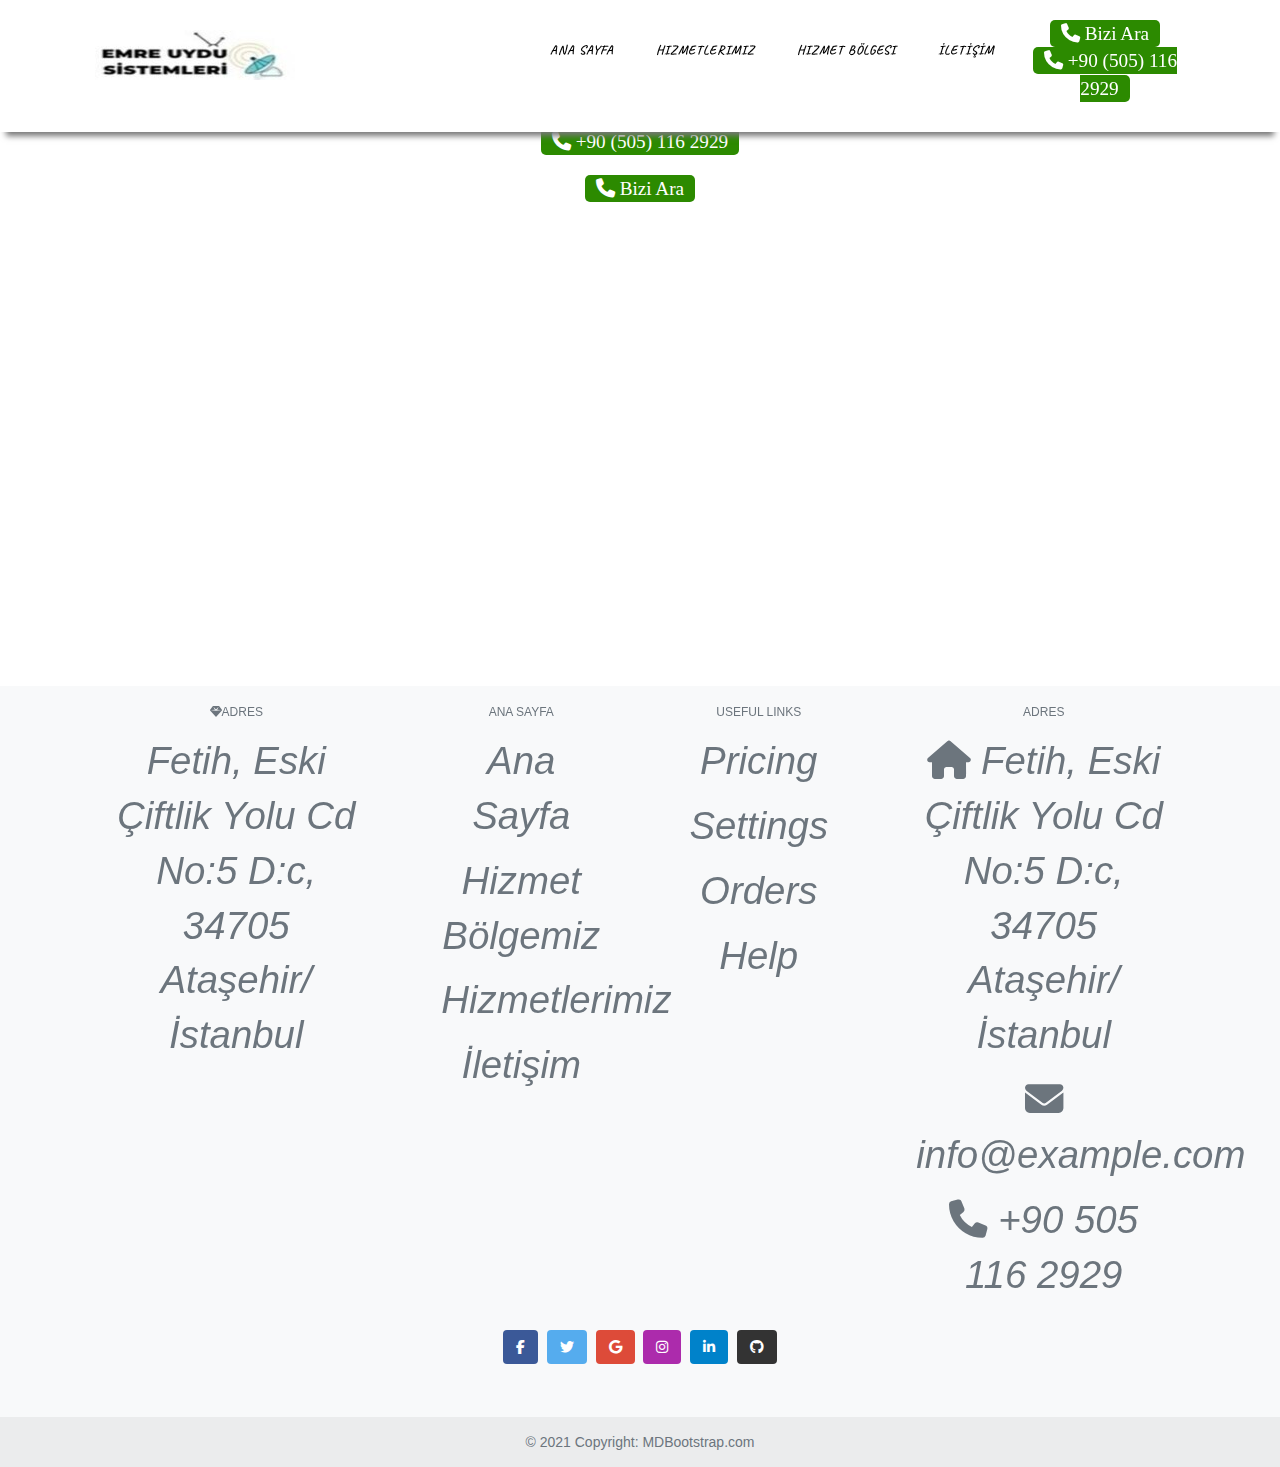
<file: html/iletisim.html>
<!DOCTYPE html>
<html lang="en">

<head>
    <meta charset="UTF-8">
    <meta http-equiv="X-UA-Compatible" content="IE=edge">
    <meta name="viewport" content="width=device-width, initial-scale=1.0">
    <meta name="description"
        content="Emre Uydu Sistemleri, Emre Uydu Servisi, İstanbul, Digiturk arızası, uydu kurulumu ve çanak ayarı. istanbul_uydu_kurulumu. ">
    <meta name="author" content="Melih Kahraman - Furkan Irmak">
    <meta name=" keywords"
        content="uydu servisi, çanak ayarı, çanak kurulumu, digiturk servisi, dijitürk, dsmart servisi, tivibu servisi, dijiturk arıza, lnb, lnb arızası, kanal ayarı istanbul_uydu_kurulumu, kablo çekme, turksat uydusu, tivibu, dayzek, diseqc, çift uydu, hotbird, astra ">
    <meta name="publisher" content="Melih Kahraman - Furkan Irmak">
    <meta name="distribution" content="Global">
    <meta name="language" content="İstanbul">
    <meta name="expires" content="never">
    <meta name="rating" content="General">

    <meta property="og:type" content="website">
    <meta property="og:locale" content="tr_TR">
    <meta property="og:title" content="Uydu Servisleri İstanbul">
    <meta property="og:description"
        content="İstanbul Uydu Servisi olan uyduantentvservisi.org 7/24 saat Uydu Çanak anten Televizyon servisi ve uydu hizmeti sağlamaktadır.">
    <meta property="og:url" content="http://www.emreuydu.com/">
    <meta property="og:site_name" content="emreuydu.com/">
    <meta property="article:publisher" content="">
    <meta property="og:image:alt" content="Usta Uydu Servisi">
    <meta property="og:image:type" content="image/jpeg">

    <title>EMRE UYDU SİSTEMLERİ</title>

    <link rel="stylesheet" href="../css/diletisim.css">
    <link rel="stylesheet" href="../css/dstyl.css">
    <link rel="stylesheet" href="https://cdnjs.cloudflare.com/ajax/libs/font-awesome/6.2.0/css/all.min.css">
    <link rel="stylesheet" href="https://pro.fontawesome.com/releases/v5.10.0/css/all.css"
        integrity="sha384-AYmEC3Yw5cVb3ZcuHtOA93w35dYTsvhLPVnYs9eStHfGJvOvKxVfELGroGkvsg+p" crossorigin="anonymous" />
    <link rel="stylesheet" href="https://cdn.jsdelivr.net/npm/bootstrap@4.6.1/dist/css/bootstrap.min.css">


    <link rel="preconnect" href="https://fonts.googleapis.com">
    <link rel="preconnect" href="https://fonts.gstatic.com" crossorigin>
    <link href="https://fonts.googleapis.com/css2?family=Caveat&display=swap" rel="stylesheet">

    <link rel="stylesheet"
        href="https://fonts.googleapis.com/css2?family=Material+Symbols+Outlined:opsz,wght,FILL,GRAD@48,700,0,200" />

    <link rel="stylesheet" href="https://maxcdn.bootstrapcdn.com/bootstrap/3.4.1/css/bootstrap.min.css">

</head>

<body>

    <nav style="top: 0px;">
        <div class="container clearfix !important;">

            <span id="logo-box">
                <a href="index.html" class="logo text-uppercase nav-link logomm"> <img src="../asset/logom5.jpg" alt="">
                </a>
            </span>
            <div id="nav-links">
                <ul>
                    <li class="nav-item text-uppercase">
                        <a href="index.html" class="nav-link kalk">
                            Ana Sayfa
                        </a>

                    </li>
                    <li class="nav-item text-uppercase">
                        <a href="hizmetlerimiz.html" class="nav-link kalk">
                            Hizmetlerimiz
                        </a>
                    </li>
                    <li class="nav-item text-uppercase">
                        <a href="hizmet_bolgesi.html" class="nav-link kalk">
                            Hizmet Bölgesi
                        </a>
                    </li>

                    <li class="nav-item text-uppercase">
                        <a href="iletisim.html" class="nav-link kalk">
                            İletİşİm
                        </a>
                    </li>
                    <li>
                        <span class="call">
                            <a class="telefon-ara-btn" href="tel:+905051162929"><i class="fa fa-phone calll"
                                    aria-hidden="true"></i> Bizi Ara</a>
                            <br>
                            <a class="telefon-ara-btn kalk" href="tel:+905051162929"><i class="fa fa-phone"
                                    aria-hidden="true"></i> +90 (505) 116
                                2929</a>


                        </span>

                    </li>

                </ul>
            </div>

        </div>
    </nav>



    <div class="call iletisim2">
        <a class="telefon-ara-btn" href="tel:+905051162929"><i class="fa fa-phone" aria-hidden="true"></i> +90 (505) 116
            2929</a>
        <br>
        <br>
        <a class="telefon-ara-btn" href="tel:+905051162929"><i class="fa fa-phone" aria-hidden="true"></i> Bizi Ara</a>
    </div>



    <div class=" container3 clearfix">

        <iframe class="harita"
            src="https://www.google.com/maps/embed?pb=!1m14!1m8!1m3!1d12043.892029034443!2d29.0738537!3d41.003964!3m2!1i1024!2i768!4f13.1!3m3!1m2!1s0x0%3A0x7d3d4a8a6f01e62a!2zRU1SRSDEsExFVMSwxZ7EsE0!5e0!3m2!1str!2str!4v1668011809608!5m2!1str!2str"
            style="border:0; width: 60vw; height: 30vw;" allowfullscreen="" loading="lazy"
            referrerpolicy="no-referrer-when-downgrade"></iframe>
    </div>






    <!-- Footer -->
    <footer class="text-center text-lg-start bg-light text-muted">



        <!-- Section: Links  -->
        <section class="">
            <div class="container text-center text-md-start mt-5">
                <!-- Grid row -->
                <div class="row mt-3">
                    <!-- Grid column -->
                    <div class="col-md-3 col-lg-4 col-xl-3 mx-auto mb-4">
                        <!-- Content -->
                        <h6 class="text-uppercase fw-bold mb-4">
                            <i class="fas fa-gem me-3"></i>ADRES
                        </h6>
                        <p class="company">
                            Fetih, Eski Çiftlik Yolu Cd No:5 D:c, 34705 Ataşehir/İstanbul
                        </p>
                    </div>
                    <!-- Grid column -->

                    <!-- Grid column -->
                    <div class="col-md-2 col-lg-2 col-xl-2 mx-auto mb-4">
                        <!-- Links -->
                        <h6 class="text-uppercase fw-bold mb-4">
                            Ana Sayfa
                        </h6>
                        <p>
                            <a href="index.html" class="text-reset">Ana Sayfa</a>
                        </p>
                        <p>
                            <a href="hizmet_bolgesi.html" class="text-reset">Hizmet Bölgemiz</a>
                        </p>
                        <p>
                            <a href="#hizmet" class="text-reset">Hizmetlerimiz</a>
                        </p>
                        <p>
                            <a href="iletisim.html" class="text-reset">İletişim</a>
                        </p>
                    </div>
                    <!-- Grid column -->

                    <!-- Grid column -->
                    <div class="col-md-3 col-lg-2 col-xl-2 mx-auto mb-4">
                        <!-- Links -->
                        <h6 class="text-uppercase fw-bold mb-4">
                            Useful links
                        </h6>
                        <p>
                            <a href="#!" class="text-reset">Pricing</a>
                        </p>
                        <p>
                            <a href="#!" class="text-reset">Settings</a>
                        </p>
                        <p>
                            <a href="#!" class="text-reset">Orders</a>
                        </p>
                        <p>
                            <a href="#!" class="text-reset">Help</a>
                        </p>
                    </div>
                    <!-- Grid column -->

                    <!-- Grid column -->
                    <div class="col-md-4 col-lg-3 col-xl-3 mx-auto mb-md-0 mb-4">
                        <!-- Links -->
                        <h6 class="text-uppercase fw-bold mb-4">Adres</h6>
                        <p><i class="fas fa-home me-3"></i> Fetih, Eski Çiftlik Yolu Cd No:5 D:c, 34705
                            Ataşehir/İstanbul</p>
                        <p>
                            <i class="fas fa-envelope me-3"></i>
                            info@example.com
                        </p>
                        <p><i class="fas fa-phone me-3"></i> +90 505 116 2929</p>

                    </div>
                    <!-- Grid column -->
                </div>
                <!-- Grid row -->
            </div>
        </section>
        <!-- Section: Links  -->

        <div class="container p-4 pb-0">
            <!-- Section: Social media -->
            <section class="mb-4">
                <!-- Facebook -->
                <a class="btn text-white btn-floating m-1" style="background-color: #3b5998;" href="#!" role="button"><i
                        class="fab fa-facebook-f"></i></a>

                <!-- Twitter -->
                <a class="btn text-white btn-floating m-1" style="background-color: #55acee;" href="#!" role="button"><i
                        class="fab fa-twitter"></i></a>

                <!-- Google -->
                <a class="btn text-white btn-floating m-1" style="background-color: #dd4b39;" href="#!" role="button"><i
                        class="fab fa-google"></i></a>

                <!-- Instagram -->
                <a class="btn text-white btn-floating m-1" style="background-color: #ac2bac;" href="#!" role="button"><i
                        class="fab fa-instagram"></i></a>

                <!-- Linkedin -->
                <a class="btn text-white btn-floating m-1" style="background-color: #0082ca;" href="#!" role="button"><i
                        class="fab fa-linkedin-in"></i></a>
                <!-- Github -->
                <a class="btn text-white btn-floating m-1" style="background-color: #333333;" href="#!" role="button"><i
                        class="fab fa-github"></i></a>
            </section>
            <!-- Section: Social media -->
              
        </div>

        <!-- Copyright -->
        <div class="text-center p-4" style="background-color: rgba(0, 0, 0, 0.05);">
            © 2021 Copyright:
            <a class="text-reset fw-bold" href="https://mdbootstrap.com/">MDBootstrap.com</a>
        </div>
        <!-- Copyright -->
    </footer>
    <!-- Footer -->

</body>

</html>
</file>
<file: css/navbar.css>
* {
    margin: 0;
    padding: 0;
    box-sizing: border-box;
   }
   body {
    font-family: cursive;
   }
   a {
    text-decoration: none;
    
   }
   li {
    list-style: none;
   }

   .navbar {
    position: fixed !important;
    top:0px; left:0px; right:0px; 
    display: flex;
    align-items: center;
    justify-content: space-between;
    padding: 20px;
    background-color: #1EA0DC;
   z-index: 1;
    color: white;
    -webkit-box-shadow: 0 10px 6px -6px #777;
    -moz-box-shadow: 0 10px 6px -6px #777;
    box-shadow: 0 10px 6px -6px #777;
   }
   .nav-links a {
    color: white;
   }
   
   /* LOGO */
   .logo {
    font-size: 20px;
   }
   /* NAVBAR MENU */
   .menu {
    
    display: flex;
    gap: 1em;
    font-size: 18px;
   }
   .menu li:hover {
    background-color: #777;
    border-radius: 5px;
    transition: 0.3s ease;
   }
   .menu li {
    padding: 5px 14px;
   }
   /* DROPDOWN MENU */
   .services {
    position: relative; 
   }
   
   input[type=checkbox]{
    display: none;
   } 
   /*HAMBURGER MENU*/
   .hamburger {
    display: none;
    font-size: 24px;
    user-select: none;
   }
   /* APPLYING MEDIA QUERIES */
   @media (max-width: 768px) {
    .menu-phone-call{
        display:grid;
        position:relative;
        }
       
   .menu { 
    display:none;
    position: absolute;
    background-color:#1EA0DC;
    right: 0;
    left: 0;
    text-align: center;
    padding: 16px 0;
    -webkit-box-shadow: 0 10px 6px -6px #777;
    -moz-box-shadow: 0 10px 6px -6px #777;
    box-shadow: 0 10px 6px -6px #777;
    z-index: 1;
   }
   .menu li:hover {
    display: inline-block;
    background-color:#4c9e9e;
    transition: 0.3s ease;
   }
   .menu li + li {
    margin-top: 12px;
   }
   input[type=checkbox]:checked ~ .menu{
    display: block;
   }
   .hamburger {
    display: block;
   }
   
   }
</file>
<file: css/iletisim.css>
#iletişim {
    width: 100%;
    padding-top: 3rem;
    padding-bottom: 3rem;
    padding-left: 3rem;
    padding-right: 3rem;
    text-align: center;
    font-style: italic;
    margin-top: auto;
    opacity: 1.2;
}

.flex-container{
    display: flex;
    justify-content: space-around;
    width: 100%;
    margin-top: 0%;
    margin-bottom: 0%;
    margin-right: 0%;
   



}

@media(max-width:1150px) {
    .iletisim2{
        margin-top: 7% !important;
    }
}

@media(max-width:933px) {
    .iletisim2{
        margin-top: 10% !important;
    }

}
@media(max-width:900px) {
    .iletisim2{
        margin-top: 11% !important;
    }

}

@media(max-width:769px) {
    .iletisim2{
        margin-top: 10% !important;
    }

}

@media(max-width:550px){
    .iletisim2{
        margin-top: 12% !important;
    }
}
@media(max-width:500px){
    .iletisim2{
        margin-top: 13% !important;
    }
}
@media(max-width:450px){
    .iletisim2{
        margin-top: 14% !important;
    }
}
@media(max-width:420px){
    .iletisim2{
        margin-top: 15% !important;
    }
}
@media(max-width:390px){
    .iletisim2{
        margin-top: 16% !important;
    }
}
@media(max-width:370px){
    .iletisim2{
        margin-top: 17% !important;
    }
}
@media(max-width:350px){
    .iletisim2{
        margin-top: 18% !important;
    }
}
@media(max-width:330px){
    .iletisim2{
        margin-top: 19% !important;
    }
}


.iletisim2{
    margin-top: 5%;
}

#iletişim h4 {
    font-size: 1vw;
}

#iletişim p {
    font-size: 1.7vw;
    margin-top: 1rem;
}

.col {

    margin-top: 5rem;
    position: sticky;
    display: flexbox;

}

.container3 {
    padding-left: auto;
    padding-right: auto;
    width: 100%;
    height: 1000%;
    padding-top: 2.5%;
    text-align: center;
    padding-bottom: 2.5%;
    margin-top: 0%;

}

.clearfix {
    overflow: auto;
    content: "";
    clear: both;
    display: table;
}
</file>
<file: css/style.css>
* {
    padding: 0;
    margin: 0;
    box-sizing: border-box;
}

html {
    font-size: 10px;
}

body {
    font-family: Georgia, 'Times New Roman', Times, serif;
    font-size: 1.6vw;
    font-weight: 4vw;
    line-height: 1.5vw;
    background-color: #fff;
}

a {
    text-decoration: none;

}

ul {
    list-style-type: none;
}

p {
    text-align: center;
    font-style: oblique;
    font-size: 1vw;

}

.btn {
    margin-top: 2rem;
    font-weight: 4vw;
    display: inline-block;
    border: 2px solid black;
    border-radius: .4rem;
    cursor: pointer;
    transition: all .5s;
}


.clearfix {
    content: "";
    display: block;
    clear: both;
    overflow: auto;
}

.container {
    width: 1140px;
    margin-left: auto;
    margin-right: auto;
    padding-left: 0.5rem;
    padding-right: 0.5rem;



}


.text-uppercase {
    text-transform: uppercase;
}





@media (max-width:800px) {
    .icon-btn {
        display: none !important;
    }
}

[class^="icon-btn"]

/*.icon-btn*/
    {
    height: 45px;
    width: 45px;
    border: 0;
    cursor: pointer;
    font-size: 3vw;
    line-height: 45px;
    transition: ease-in-out .3s;
    border-radius: 30px;
    margin-left: 10px;
    background-color: #F7F7F7;
}


.instagram {
    color: #c32aa3;
}

.whatsapp {
    color: #ff0000;
}

.icon-btn:hover {
    transform: scale(1.10);
    color: #FFFFFF;
}


.instagram:hover {
    background-color: #c32aa3;
}

.whatsapp:hover {
    background-color: #ff0000;
}

a.link {
    color: inherit;
}




.hakkımızda {
    padding-top: 2.5%;
    padding-bottom: 2.5%;
    font-size: 150%;
    margin-left: 10%;
    margin-right: 10%;

    text-align: center;

    color: black;
}

.hizmet p {


    font-size: 150%;

    position: inherit;
    text-align: justify;

    color: black;
}

.yukarı {
    color: #212529;
    font-size: 2vw;
    text-align: center;
    justify-content: center;
    margin-left: 680px;
    padding-bottom: 30px
}

.loguydu {
    text-align: center;
    display: block;
    margin: auto;
    width: 60%;
    padding-top: 10%;
    padding-bottom: 3%;

}


@import url('https://fonts.googleapis.com/css?family=Nunito:400,400i,600,600i,700&display=swap');


@import url("https://cdnjs.cloudflare.com/ajax/libs/font-awesome/4.7.0/css/font-awesome.min.css");

.melih {
    margin-top: 5%;
}

.telefon-ara-btn {
    color: white;
    background: #2c8a00;
    font-size: 1.5vw;
    padding: 3px 11px 3px;
    text-decoration: none;
    font-family: Nunito;
    border-radius: 5px;
    font-weight: 20vw;
    text-align: center;
    justify-content: center;

}

.telefon-ara-btn:hover {
    text-align: center;
    padding: 4px 12px 4px;
    transition: .5s;
    background: #35a800;
}

.call {

    text-align: center;
    justify-content: center;
}


.foto {
    margin-left: 20%;
    width: 15%;

}

.foto2 {
    margin-left: 1%;

    width: 15%;

}

.foto1 {


    margin-top: 2%;
    width: 15%;
}

.foto4 {
    margin-right: 15%;
    width: 15%;
}

#slider {
    margin-top: 5%;
    height: auto;

}

.mySlides {

    max-width: 100%;
    height: auto;
    text-align: center;
}


.montaj {
    text-align: center;
    margin-left: 20%;
    margin-right: 20%;
    width: 60%;
    height: auto;



}

img {
    max-width: 100%;

}

.cl {
    margin-top: 5%;
    margin-left: 20%;
}





}
@media(max-width:1150px) {
    #slider {
        margin-top: 7% !important;

    }

    .melih {
        margin-top: 7%!important;
    }

    .cl {
        margin-top: 7%!important;
    }
}

@media(max-width:933px) {
    #slider {
        margin-top: 10% !important;

    }

    .melih {
        margin-top: 10%!important;
    }

    .cl {
        margin-top: 10%!important;
    }
}

@media(max-width:900px) {
    #slider {
        margin-top: 11% !important;

    }

    .melih {
        margin-top: 11%!important;
    }

    .cl {
        margin-top: 11%!important;
    }

}

@media(max-width:550px){
    #slider {
        margin-top: 12% !important;

    }

    .melih {
        margin-top: 12%!important;
    }

    .cl {
        margin-top: 12%!important;
    }
}

@media(max-width:500px){
    #slider {
        margin-top: 13% !important;

    }

    .melih {
        margin-top: 13%!important;
    }

    .cl {
        margin-top: 13%!important;
    }
}
@media(max-width:450px){
    #slider {
        margin-top: 14% !important;

    }

    .melih {
        margin-top: 14%!important;
    }

    .cl {
        margin-top: 14%!important;
    }
}

@media(max-width:420px) {
    #slider{
        margin-top: 15% !important;
    }

    .melih {
        margin-top: 15% !important;
        z-index: -1 !important;
    }

    .cl{
        margin-top: 15% !important;
    }

    .kalk {
        display: none !important;
    }

    .montaj {
        width: 85% !important;
        margin-left: 7.5% !important;
        margin-right: 7.5% !important;
    }

    .harita {
        width: 80% !important;
        height: auto !important;
        margin-left: 10% !important;
        margin-right: 10% !important;
    }

    .mySlides {
        max-width: 85% !important;
        margin-left: 7.5% !important;
        margin-right: 7.5% !important;
    }

    .hizmet p {
        font-size: 100% !important;
        text-align: center !important;
    }

    .hakkımızda {
        font-size: 100% !important;
        text-align: center !important;
    }
}
@media(max-width:390px){
    #slider {
        margin-top: 16% !important;

    }

    .melih {
        margin-top: 16%!important;
    }

    .cl {
        margin-top: 16%!important;
    }
}
@media(max-width:370px){
    #slider {
        margin-top: 17% !important;

    }

    .melih {
        margin-top: 17%!important;
    }

    .cl {
        margin-top: 17%!important;
    }
}
@media(max-width:350px){
    #slider {
        margin-top: 18% !important;

    }

    .melih {
        margin-top: 18%!important;
    }

    .cl {
        margin-top: 18%!important;
    }
}
@media(max-width:330px){
    #slider {
        margin-top: 19% !important;

    }

    .melih {
        margin-top: 19%!important;
    }

    .cl {
        margin-top: 19%!important;
    }
}
</file>
<file: css/footer.css>
@media(max-width:420px) {
    .company{
        font-size: 60%;
    }
    .text-p{
        font-size: 80% !important;
        font-family: 'Roboto', sans-serif;
        
    }
    
}
</file>
<file: css/diletisim.css>
#iletişim {
    width: 100%;
    padding-top: 3rem;
    padding-bottom: 3rem;
    padding-left: 3rem;
    padding-right: 3rem;
    text-align: center;
    font-style: italic;
    margin-top: auto;
    opacity: 1.2;
}

.flex-container{
    display: flex;
    justify-content: space-around;
    width: 100%;
    margin-top: 0%;
    margin-bottom: 0%;
    margin-right: 0%;
   



}
.iletisim2{
    margin-top: 10%;
}

#iletişim h4 {
    font-size: 1vw;
}

#iletişim p {
    font-size: 1.7vw;
    margin-top: 1rem;
}

.col {

    margin-top: 5rem;
    position: sticky;
    display: flexbox;

}

.container3 {
    padding-left: auto;
    padding-right: auto;
    width: 100%;
    height: 1000%;
    padding-top: 2.5%;
    text-align: center;
    padding-bottom: 2.5%;
    margin-top: 0%;

}

.clearfix {
    overflow: auto;
    content: "";
    clear: both;
    display: table;
}
</file>
<file: css/dstyl.css>
* {
    padding: 0;
    margin: 0;
    box-sizing: border-box;
}

html {
    font-size: 10px;
}

body {
    font-family: Georgia, 'Times New Roman', Times, serif;
    font-size: 1.6vw;
    font-weight: 4vw;
    line-height: 1.5vw;
    background-color: #fff;
}

a {
    text-decoration: none;

}

ul {
    list-style-type: none;
}

p {
    text-align: center;
    font-style: oblique;
    font-size: 3vw;
    
}

.btn {
    margin-top: 2rem;
    font-weight: 4vw;
    display: inline-block;
    border: 2px solid black;
    border-radius: .4rem;
    cursor: pointer;
    transition: all .5s;
}


.clearfix {
    content: "";
    display: block;
    clear: both;
    overflow: auto;
}

.container {
    width: 1140px;
    margin-left: auto;
    margin-right: auto;
    padding-left: 0.5rem;
    padding-right: 0.5rem;
}


.text-uppercase {
    text-transform: uppercase;
}

/*Navbar*/

nav {
    background-color: white;
    width: 100%;
    font-family: 'Caveat', cursive;

    color: white;
    padding-top: 2rem;
    padding-bottom: 2rem;
    position: fixed; 
    transition: 2s;

    -webkit-box-shadow: 0 10px 6px -6px #777;
    -moz-box-shadow: 0 10px 6px -6px #777;
    box-shadow: 0 10px 6px -6px #777;

}

#logo-box {
    width: 40%;
    float: left;
    padding-top: 0.5rem;
    text-align: justify;
    font-family: 'Caveat', cursive;

}

#logo-box .logo {
    color: black;
    font-weight: 700;
    font-size: 1.5vw;

}

#nav-links {
    float: right;
    width: 60%;
    text-align: center;
}

#nav-links .nav-item {
    float: left;
    margin: 0.5rem;
}

#nav-links .nav-link {
    color: black;
    font-size: 1vw;
    font-weight: 700;
    display: block;
    padding: 1.6rem;
    letter-spacing: 0.1rem;
    transition: color 0.4s;
}

#nav-links .nav-link:hover {
    color: #1ABC9B;
}

@media(max-width:400px){
    .kalk{
        display: none !important;
    }
    .montaj{
        width: 100% !important;
        margin-left: 0% !important;
        margin-right: 0% !important;
    }
   
}


@media (max-width:800px) {
    .icon-btn {
        display: none !important;
    }
}

[class^="icon-btn"]

/*.icon-btn*/
    {
    height: 45px;
    width: 45px;
    border: 0;
    cursor: pointer;
    font-size: 3vw;
    line-height: 45px;
    transition: ease-in-out .3s;
    border-radius: 30px;
    margin-left: 10px;
    background-color: #F7F7F7;
}


.instagram {
    color: #c32aa3;
}

.whatsapp {
    color: #ff0000;
}

.icon-btn:hover {
    transform: scale(1.10);
    color: #FFFFFF;
}


.instagram:hover {
    background-color: #c32aa3;
}

.whatsapp:hover {
    background-color: #ff0000;
}

a.link {
    color: inherit;
}




.hakkımızda {
    padding-top: 2.5%;
    padding-bottom: 2.5%;
    font-size: 150%;
    margin-left: 10%;
    margin-right: 10%;
    
    text-align: center;
    
    color: black;
}






.yukarı {
    color: #212529;
    font-size: 2vw;
    text-align: center;
    justify-content: center;
    margin-left: 680px;
    padding-bottom: 30px
}

.loguydu {
    text-align: center;
    display: block;
    margin: auto;
    width: 60%;
    padding-top: 10%;
    padding-bottom: 3%;

}


@import url('https://fonts.googleapis.com/css?family=Nunito:400,400i,600,600i,700&display=swap');


@import url("https://cdnjs.cloudflare.com/ajax/libs/font-awesome/4.7.0/css/font-awesome.min.css");


.telefon-ara-btn {
    color: white;
    background: #2c8a00;
    font-size: 1.5vw;
    padding: 3px 11px 3px;
    text-decoration: none;
    font-family: Nunito;
    border-radius: 5px;
    font-weight: 20vw;
    text-align: center;
    justify-content: center;
    
}

.telefon-ara-btn:hover {
    text-align: center;
    padding: 4px 12px 4px;
    transition: .5s;
    background: #35a800;
}
.call{
    text-align: center;
    justify-content: center;
}


.foto{
    margin-left: 20%;
    width: 15%;
    
}
.foto2{
    margin-left: 1%;
    
    width: 15%;
    
}
.foto1{
    
    
    margin-top: 2%;
    width: 15%;
}
.foto4{
    margin-right: 15%;
    width: 15%;
}

#slider{
    margin-top: 10%;
    height: auto;
    
}
.mySlides{
    
    max-width: 100%;
    height: auto;
    text-align: center;
}

.montaj{
    text-align: center;
    margin-left: 25%;
    margin-right: 25%;
    width: 50%;
    height: auto;
    
   
    
}

img {
    max-width: 100%;
    
  }
</file>
<file: css/diletişim.css>
#iletişim {
    width: 100%;
    padding-top: 3rem;
    padding-bottom: 3rem;
    padding-left: 3rem;
    padding-right: 3rem;
    text-align: center;
    font-style: italic;
    margin-top: auto;
    opacity: 1.2;
}

.flex-container2 {
    display: flex;
    justify-content: space-around;
    width: 100%;
    margin-top: 0%;
    margin-bottom: 0%;
    margin-right: 0%;
   



}

#iletişim h4 {
    font-size: 2vw;
}

#iletişim p {
    font-size: 1.7vw;
    margin-top: 1rem;
}

.col {

    margin-top: 5rem;
    position: sticky;
    display: flexbox;

}

.container3 {
    padding-left: auto;
    padding-right: auto;
    width: 100%;
    height: 1000%;
    padding-top: 2.5%;
    text-align: center;
    padding-bottom: 2.5%;
    margin-top: 0%;

}

.clearfix {
    overflow: auto;
    content: "";
    clear: both;
    display: table;
}
</file>
